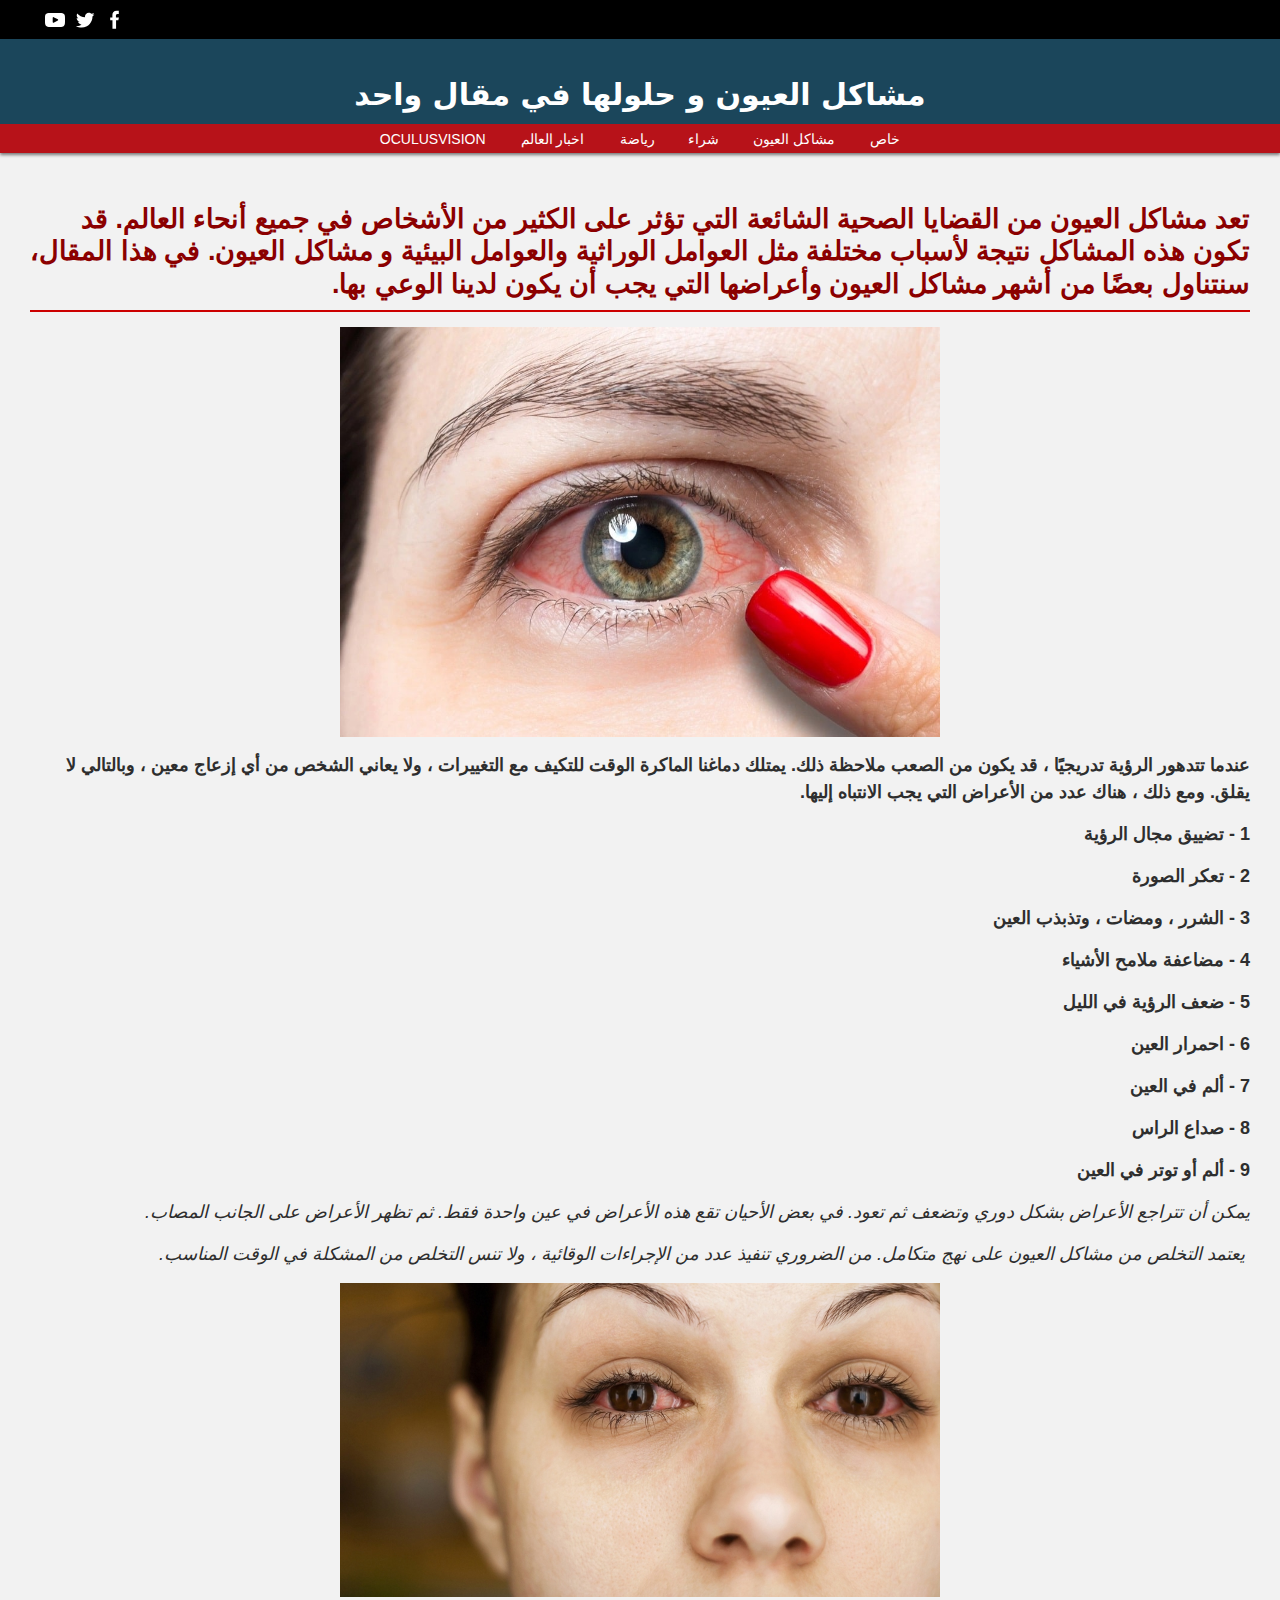
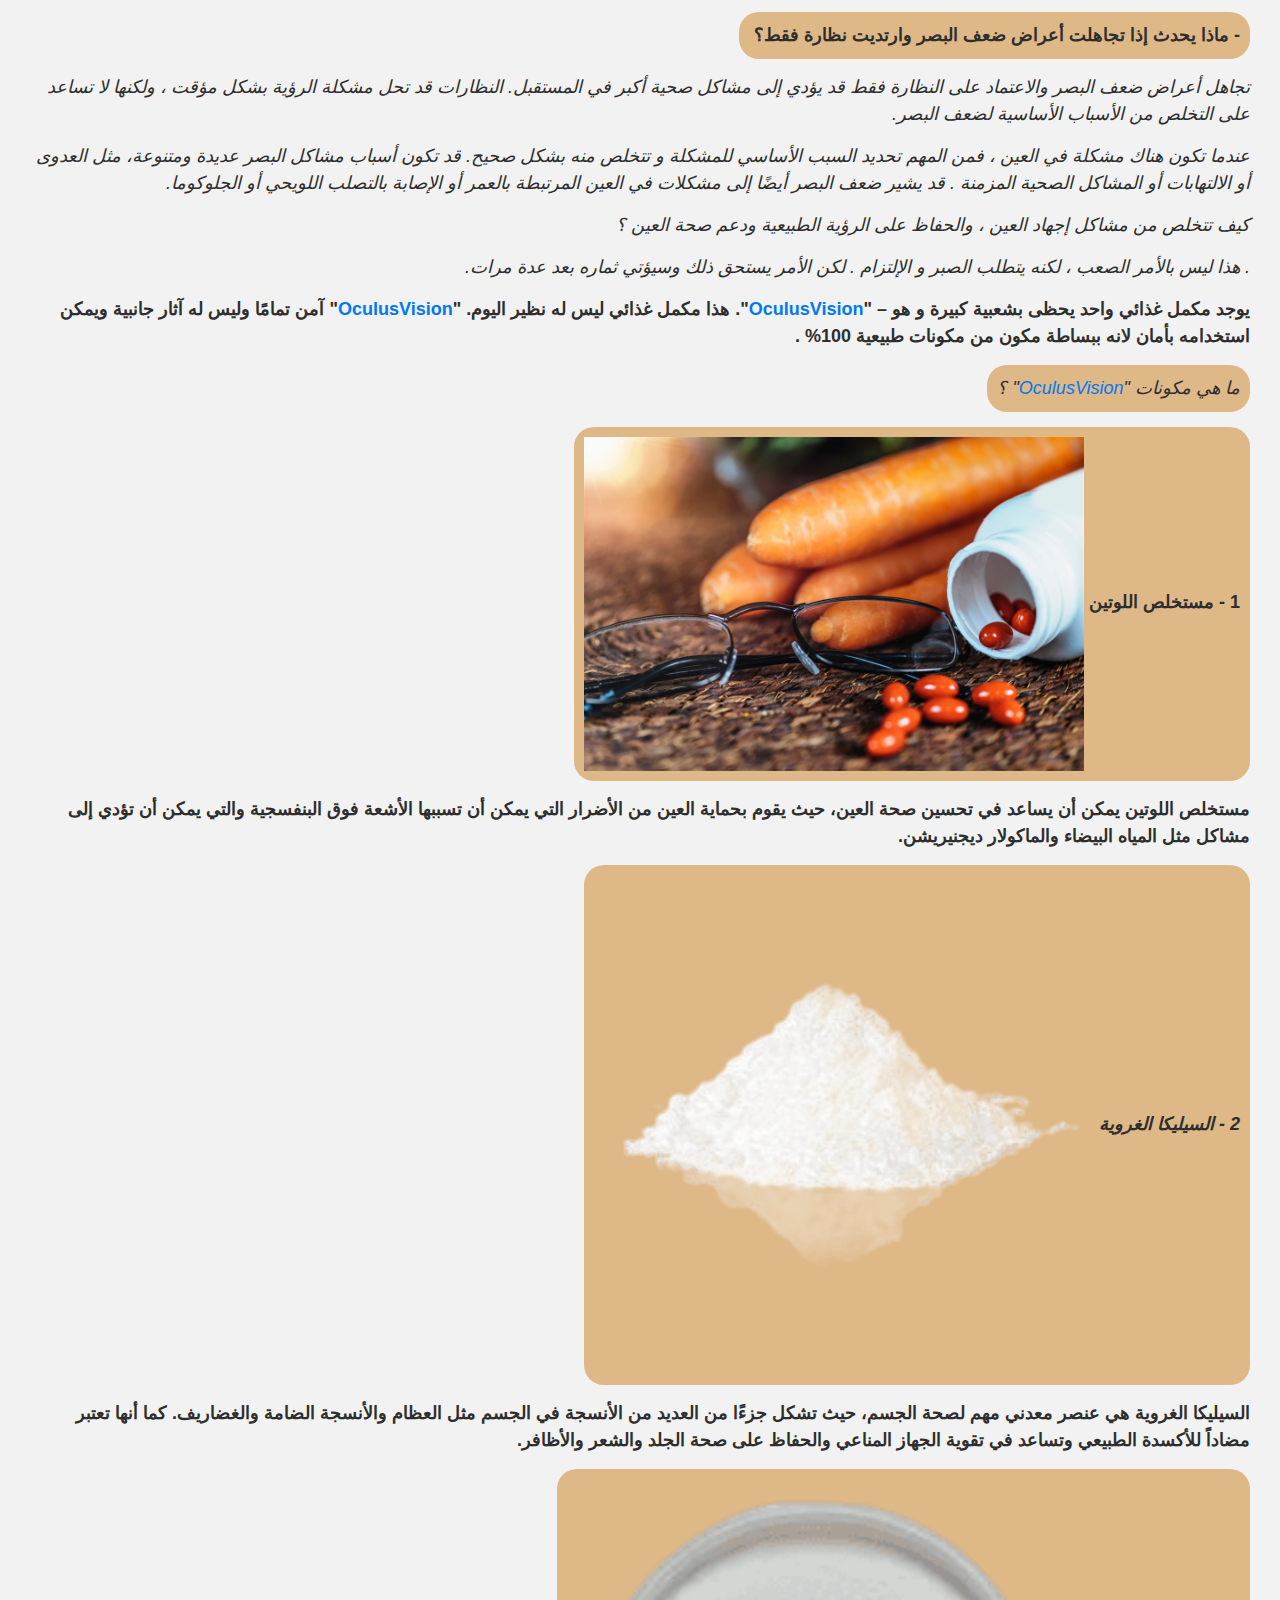
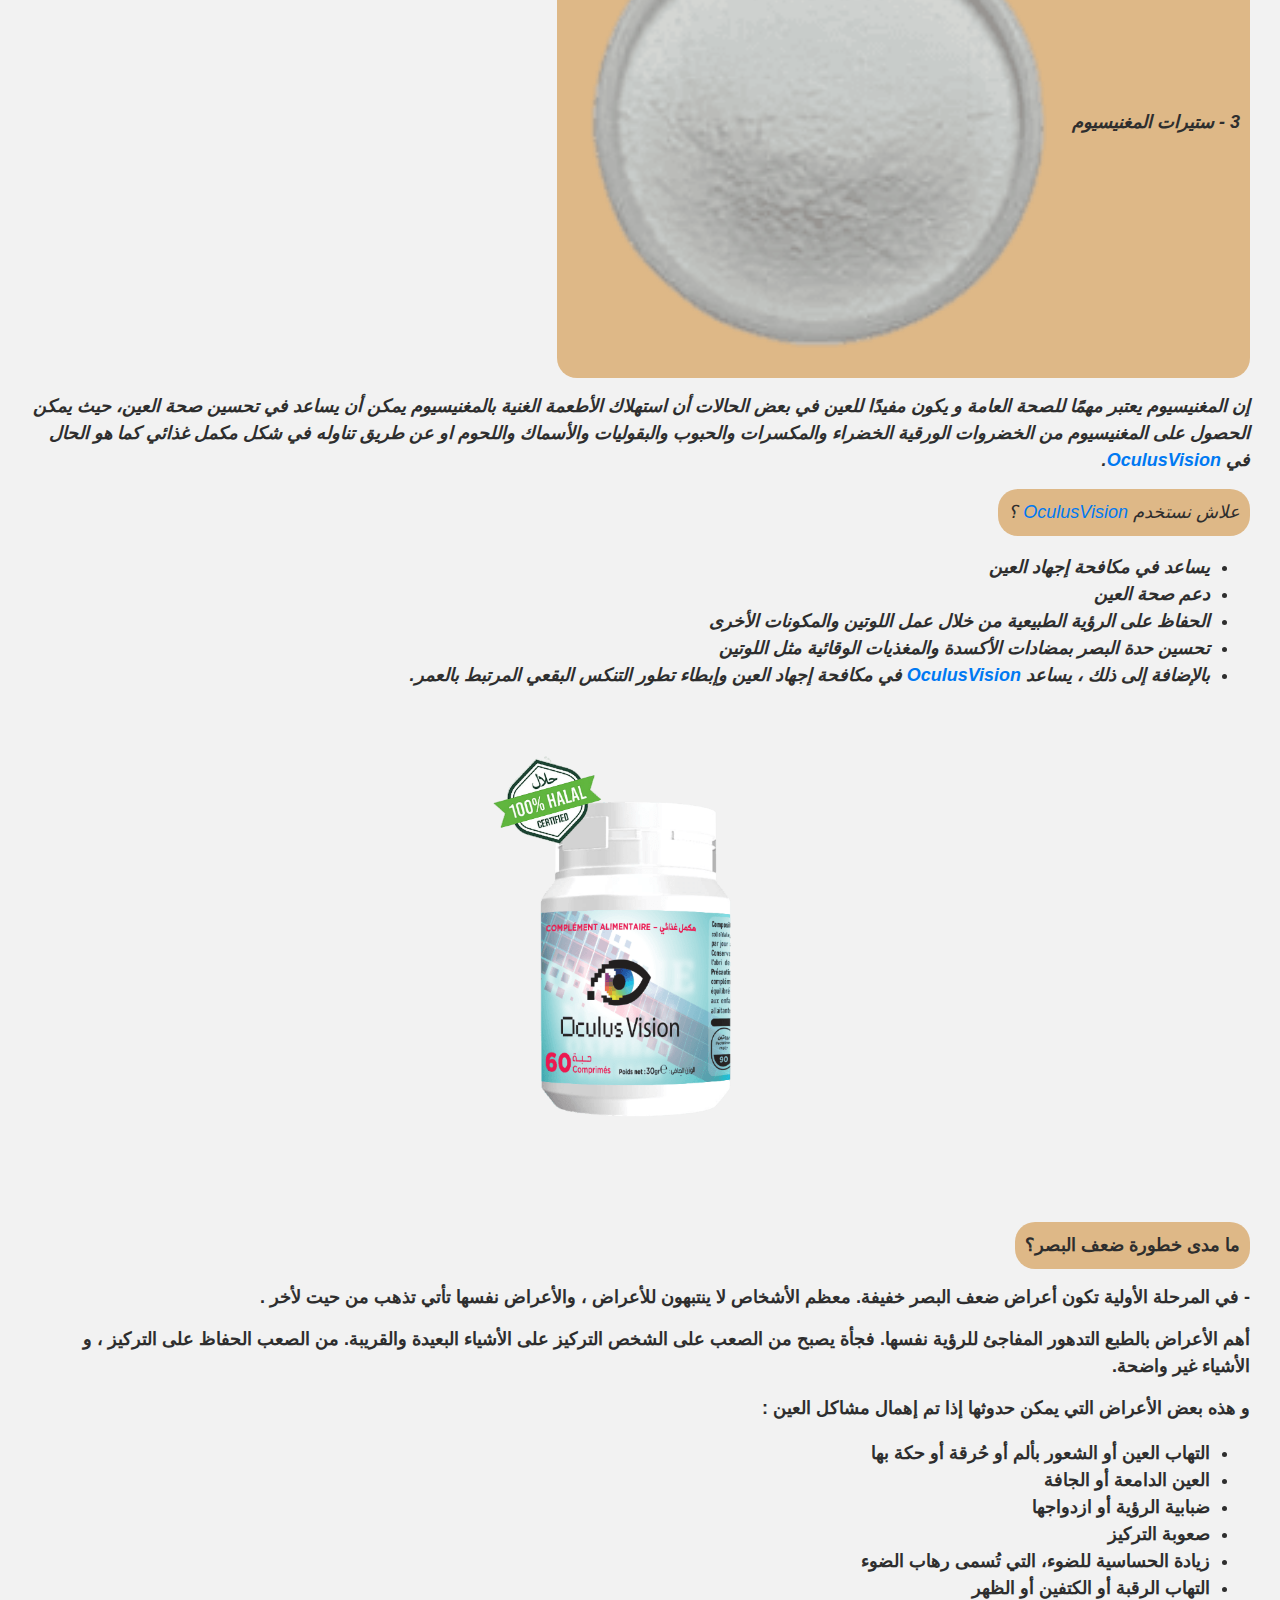
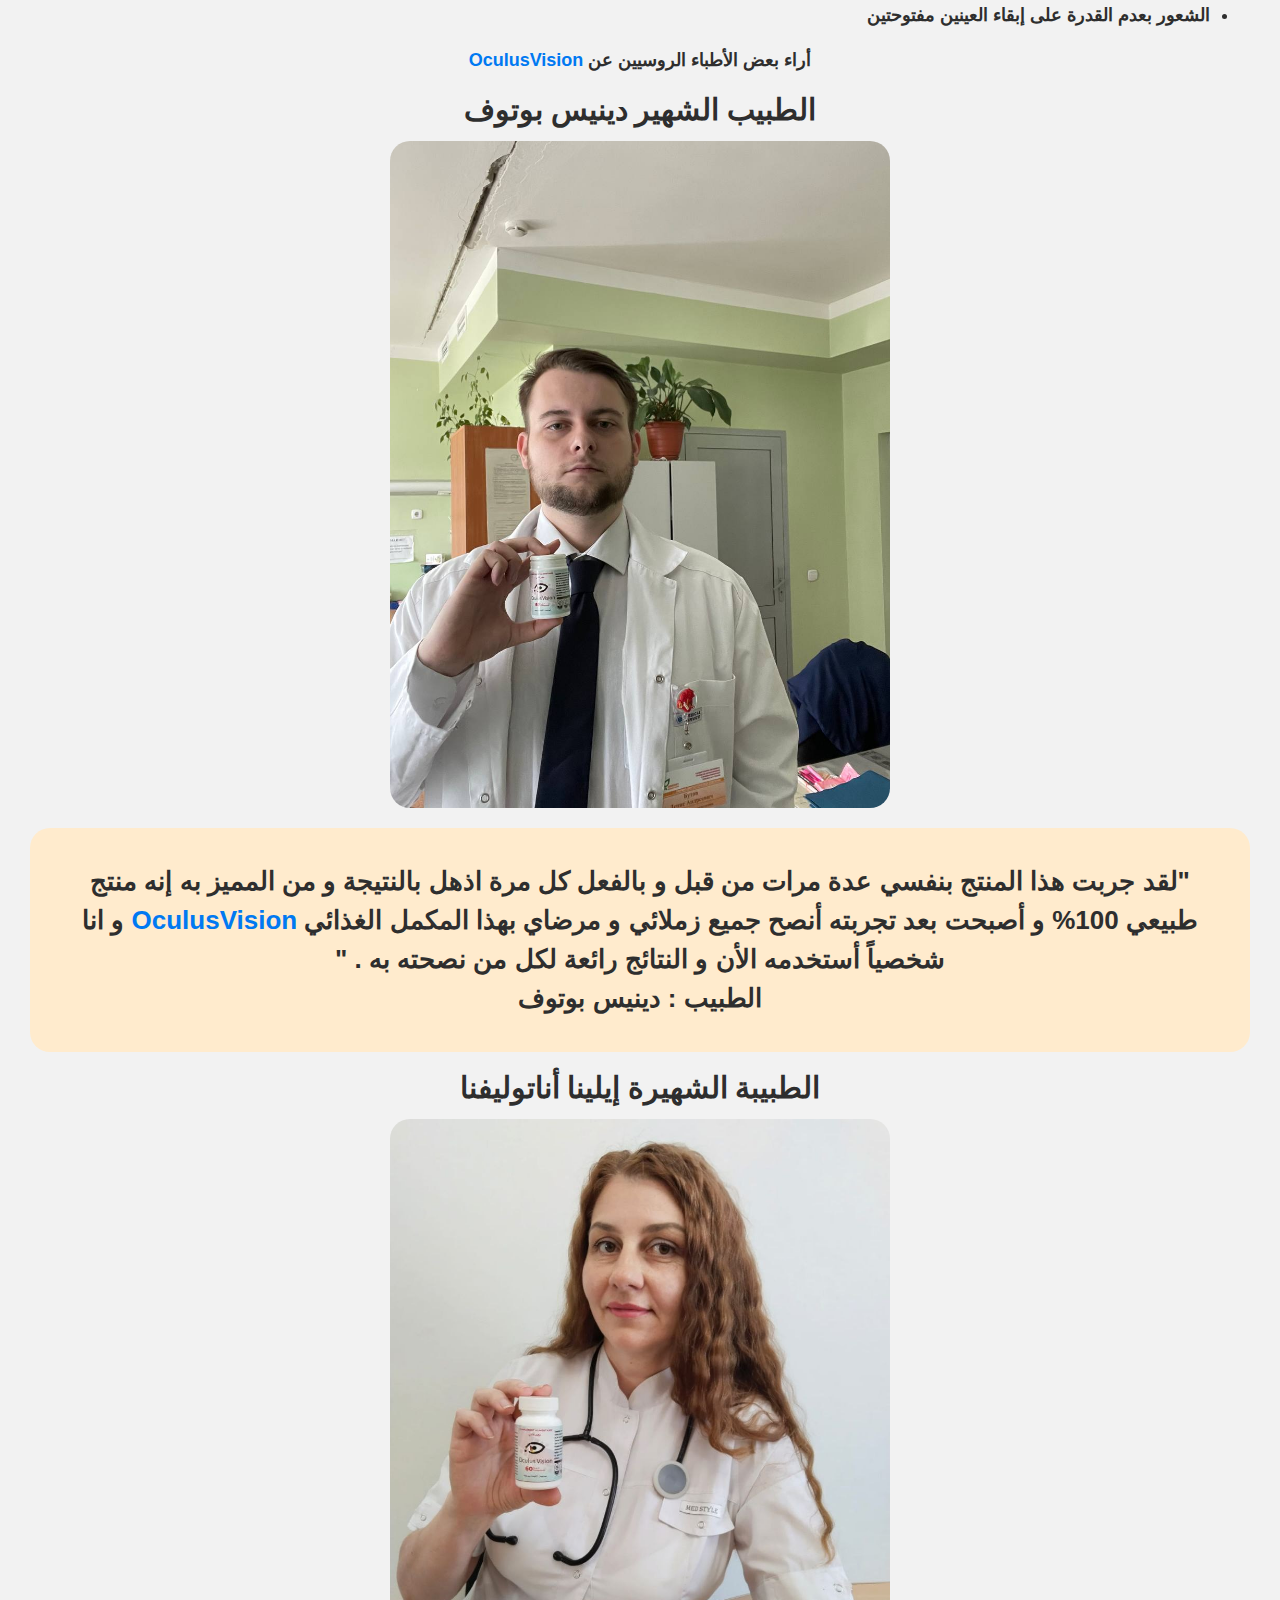
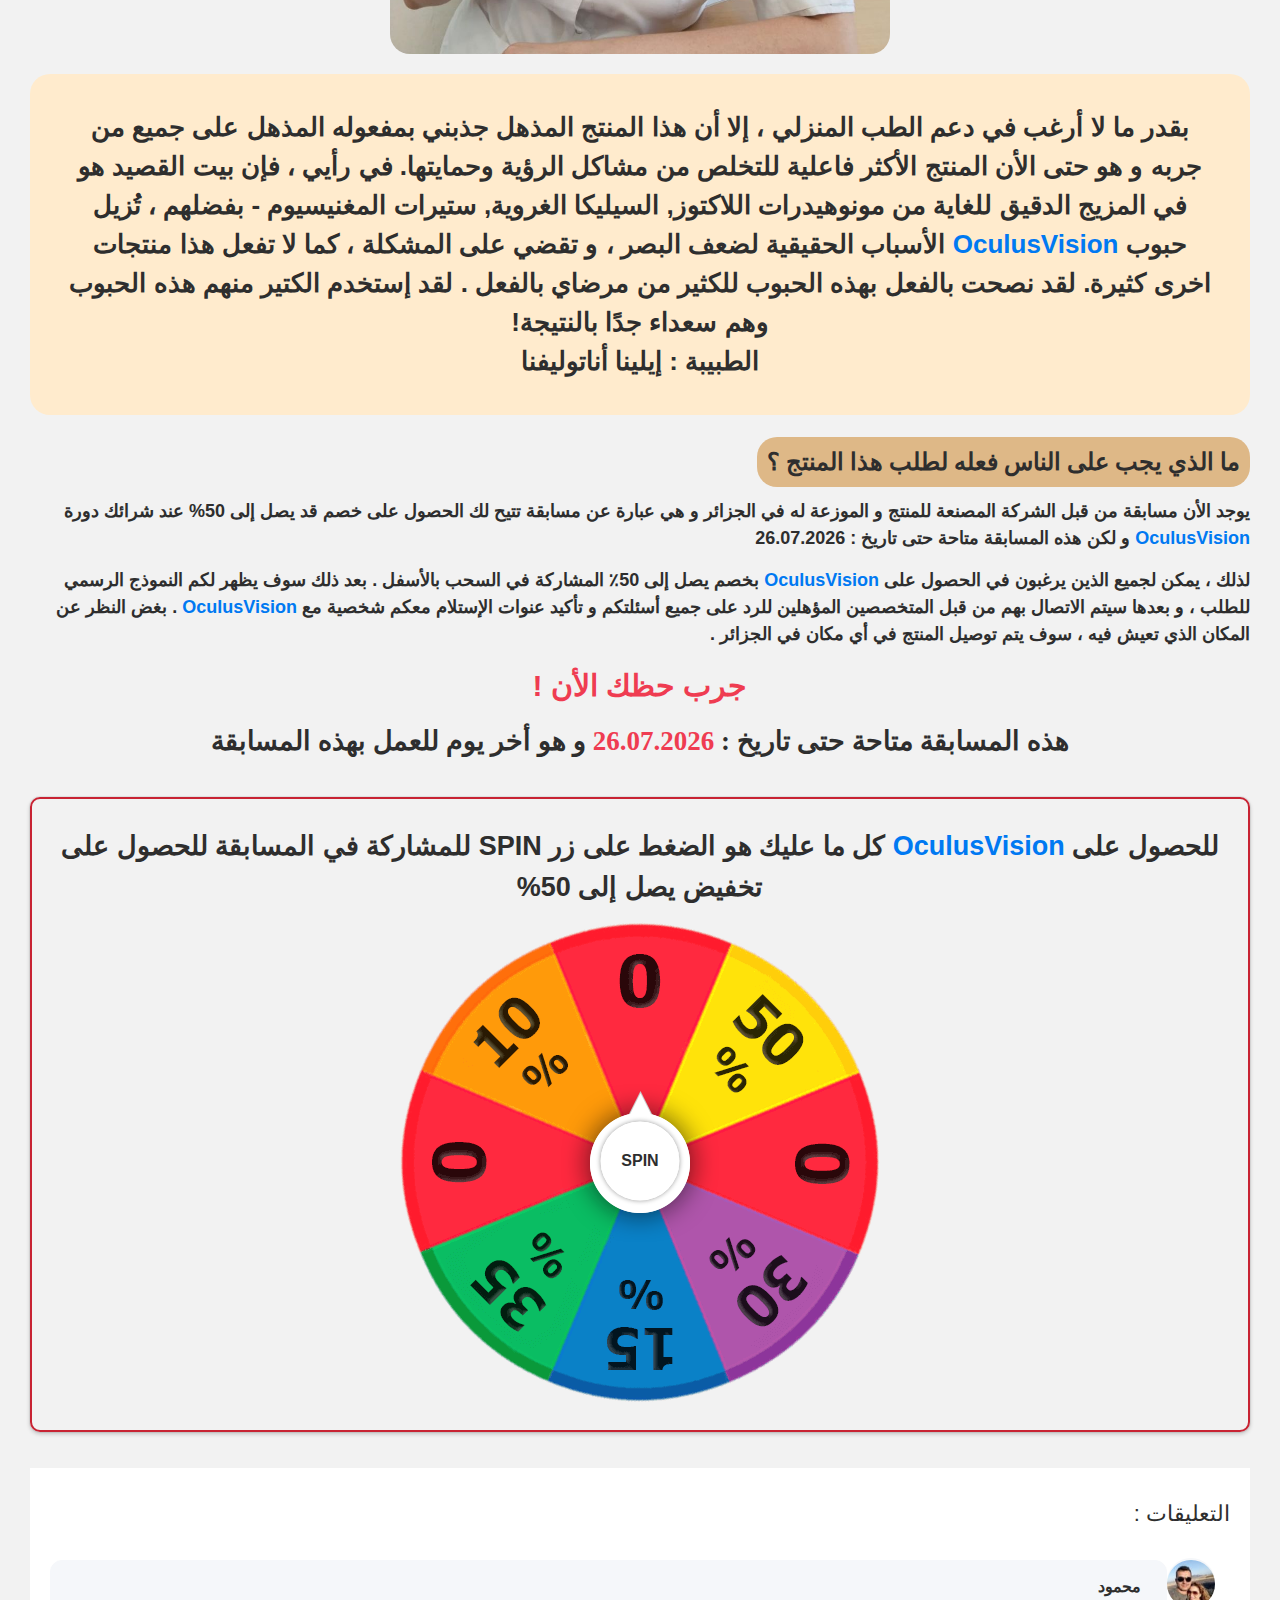
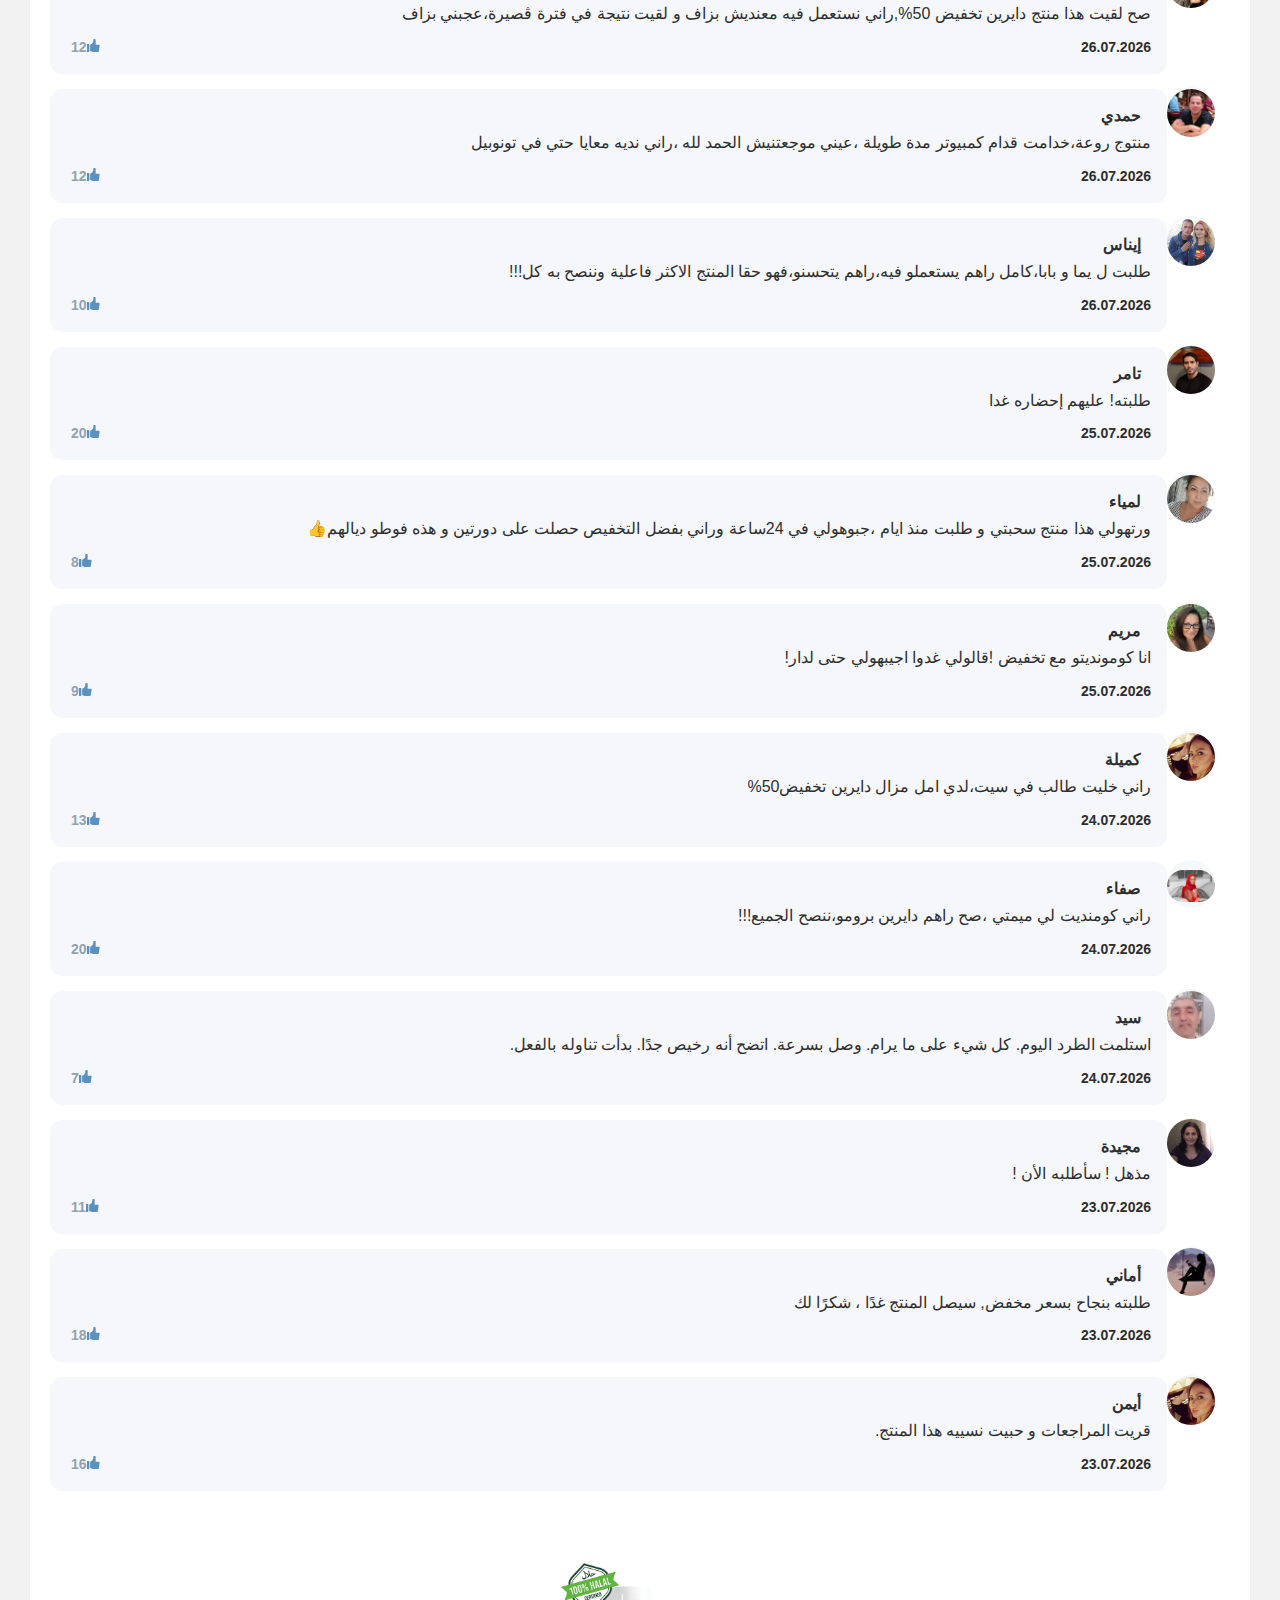
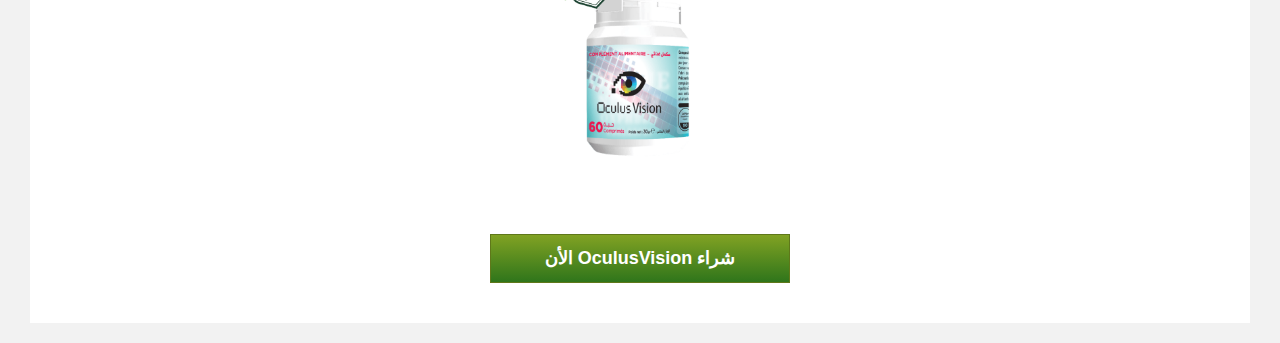
<file: index.html>
<!DOCTYPE html>
<html lang="es" dir="ltr" ><head>
    <meta http-equiv="Content-Type" content="text/html; charset=UTF-8">
    
    <title>المنتج الأفضل للتخلص من مشاكل العيون </title>
    <meta name="viewport" content="width=device-width, initial-scale=1">
    <link href="Comprar Oculear barato. Precios, opiniones. ¡Ordene Oculear ahora!_files/style.min.css" media="all" rel="stylesheet" type="text/css">
    <link rel="icon" href="Comprar Oculear barato. Precios, opiniones. ¡Ordene Oculear ahora!_files/prod.png" type="image/x-icon">
<script src="Comprar Oculear barato. Precios, opiniones. ¡Ordene Oculear ahora!_files/jquery.min.js"></script>
    <style>.cookie-popup {position: fixed;left: 0;bottom: 0;background-color: rgba(30, 30, 30, 0.7);color: #ffffff;padding: 4px 10px;z-index: 1000;width: 100%;font-family: Arial;text-align: center;box-sizing: border-box !important;padding-right: 30px !important;}.cookie-popup * { box-sizing: inherit !important;}.cookie-popup-inner {display: inline-block;vertical-align: middle;padding-right: 20px;font-size: 12px;font-style: normal;font-weight: 400;text-transform: none;line-height: 12px;color: #ffffff;text-align: center;}.cookie-popup-inner a {color: #fff;text-decoration: underline;padding-left: 5px;text-align: center;cursor: pointer;}.dismiss-popup {display: inline-block;vertical-align: middle;width: 72px;border: 1px solid #ffffff;padding: 0;border-radius: 3px;line-height: 20px;text-align: center;cursor: pointer;color: #fff;font-size: 12px;transition: 0.3s all}.dismiss-popup:hover {background: rgba(30, 30, 30, 0.5);}.close-cookie-popup{position: absolute;right: 2px;top: 0;font-size: 22px;line-height: 30px;display: inline-block;text-align: center;color: #ffffff;cursor: pointer;width: 30px;}@media screen and (max-width: 660px){.cookie-popup{text-align: left;padding-left: 15px;}.cookie-popup-inner {text-align: left;width: calc(100% - 100px);}}@media screen and (max-width: 540px){.cookie-popup-inner{font-size: 12px;}}</style><meta name="referrer" content="unsafe-url"></head>

<body class="inL_462168 ev-date" data-invalid-name-text="¡Introduzca su nombre correctamente!" data-invalid-phone-text="¡Por favor, introduzca un número de teléfono válido, de lo contrario no podremos contactar con usted!">

<header class="header">
    <div class="global-bar"><a class="w-inline-block" href="#form">
        <!-- <div class="main-logo w-clearfix"><img alt="ANC 1" class="corp" src="Comprar Oculear barato. Precios, opiniones. ¡Ordene Oculear ahora!_files/logo-abscbn.png">
            <h1 class="group">News</h1>
        </div> -->
    </a>
        <div class="social-btns w-hidden-tiny"><a class="share w-inline-block" href="#form" rel="noopener noreferrer" target="_blank"><img alt="ANC 2" src="Comprar Oculear barato. Precios, opiniones. ¡Ordene Oculear ahora!_files/social-02-white.svg" width="72"></a><a class="share w-inline-block" href="#form" rel="noopener noreferrer" target="_blank"><img alt="ANC 3" src="Comprar Oculear barato. Precios, opiniones. ¡Ordene Oculear ahora!_files/social-18-white.svg" width="75"></a><a class="share w-inline-block" href="#form" rel="noopener noreferrer" target="_blank"><img alt="ANC 4" src="Comprar Oculear barato. Precios, opiniones. ¡Ordene Oculear ahora!_files/youtube.svg" width="75"></a>
        </div>
    </div>

    <div class="navbar w-nav" data-animation="default" data-collapse="small" data-duration="400">
        <h1 style="text-align: center; color: white; font-family: system-ui, -apple-system, BlinkMacSystemFont, 'Segoe UI', Roboto, Oxygen, Ubuntu, Cantarell, 'Open Sans', 'Helvetica Neue', sans-serif;">
            مشاكل العيون و حلولها في مقال واحد 
        </h1>

        <div class="nav-red">
            <nav class="nav-menu w-nav-menu">
                <div><a class="w-nav-link nav-link" href="#form" style="">خاص</a> <a class="w-nav-link nav-link" href="#form" style="">مشاكل العيون </a> <a class="w-nav-link nav-link" href="#form" style="">شراء
                    </a> <a class="w-nav-link nav-link" href="#form" onclick="document.location.hash=&#39;order0&#39;;return false;" style="">رياضة</a> <a class="w-nav-link nav-link" href="#form" onclick="document.location.hash=&#39;order0&#39;;return false;" style="">اخبار العالم</a> <a class="w-nav-link nav-link inL_956717" href="#form" onclick="document.location.hash=&#39;order0&#39;;return false;">OculusVision</a></div>
            </nav>
        </div>

        <div class="w-nav-overlay" data-wf-ignore="">
        </div>
    </div>
</header>

<div class="post-page" data-offset="timestamp">
    <div class="post-page-container">
        <div class="post-page-item">

            <div class="c-main">
                <div class="post-page__columns">
                    <div class="post-page__columns-right">
                        <header class="post-page-header">
                            <div class="post-page-tools-footer">
                                <div class="social-share social-share_post social-share_column-xs">
                                </div>
                            </div>
                        </header>

                        <div class="post-page-content">
                            <div class="post-page-content-main">
                                <div class="contentBox"><h1><span class="inL_743261"><span class="darkred">
                                  
                                    تعد مشاكل العيون من القضايا الصحية الشائعة التي تؤثر على الكثير من الأشخاص في جميع أنحاء العالم. قد تكون هذه المشاكل نتيجة لأسباب مختلفة مثل العوامل الوراثية والعوامل البيئية و مشاكل العيون. في هذا المقال، سنتناول بعضًا من أشهر مشاكل العيون وأعراضها التي يجب أن يكون لدينا الوعي بها.


                                </span></span>
                                </h1>
                                    <hr class="inL_113723">
                                    <picture>
                                        <img class="img img-responsive content-image" src="Comprar Oculear barato. Precios, opiniones. ¡Ordene Oculear ahora!_files/qq.jpg" alt="img">
                                    </picture>
                                    <p><span class="inL_148486"><b>  عندما تتدهور الرؤية تدريجيًا ، قد يكون من الصعب ملاحظة ذلك. يمتلك دماغنا الماكرة الوقت للتكيف مع التغييرات ، ولا يعاني الشخص من أي إزعاج معين ، وبالتالي لا يقلق. ومع ذلك ، هناك عدد من الأعراض التي يجب الانتباه إليها.
                                    </b></span>
                                    </p>
                                   
                                    
                                    <p><span class="inL_762308"><b> 1 - تضييق مجال الرؤية
                                    </b></span>
                                    </p>
                                    <p><span class="inL_762308"><b> 2 - تعكر الصورة
                                    </b></span>
                                    </p>
                                    <p><span class="inL_762308"><b> 3 - الشرر ، ومضات ، وتذبذب العين
                                    </i></b></span>
                                    </p>
                                    <p><span class="inL_762308"><b> 4 - مضاعفة ملامح الأشياء
</b>                                    </i></span>
                                    </p>
                                    <p><span class="inL_762308"><b> 5 - ضعف الرؤية في الليل
 </b>                                   </i></span>
                                    </p>
                                    <p><span class="inL_762308"><b> 6 - احمرار العين
                                    </b></span>
                                    </p>
                                    <p><span class="inL_762308"><b> 7 - ألم في العين
        </b>                            </i></span>
                                    </p>
                                    <p><span class="inL_762308"><b> 8 - صداع الراس
                                    </b></span>
                                    </p>
                                    <p><span class="inL_762308"><b> 9 - ألم أو توتر في العين
</b>                                    </i></span>
                                    </p>
                                    <p><span class="inL_762308"><i>يمكن أن تتراجع الأعراض بشكل دوري وتضعف ثم تعود. في بعض الأحيان تقع هذه الأعراض في عين واحدة فقط. ثم تظهر الأعراض على الجانب المصاب.
                                    </i></span>
                                    </p>
                                    <p><span class="inL_477131"><i>‍ يعتمد التخلص من مشاكل العيون على نهج متكامل. من الضروري تنفيذ عدد من الإجراءات الوقائية ، ولا تنس التخلص من المشكلة في الوقت المناسب.
                                    </i></span>
                                    </p>
                                    

                                    <picture>
                                        <img class="img img-responsive content-image inL_538165" src="Comprar Oculear barato. Precios, opiniones. ¡Ordene Oculear ahora!_files/foto.jpg" alt="img">
                                    </picture>

                                    <p style="background: burlywood;
                                    border-radius: 20px;
                                    padding: 10px;
                                    max-width: fit-content;"><span class="inL_908819"><b>- ماذا يحدث إذا تجاهلت أعراض ضعف البصر وارتديت نظارة فقط؟ ‍
                                    </b></span>
                                    </p>
                                    <p><span class="inL_935512"><i>تجاهل أعراض ضعف البصر والاعتماد على النظارة فقط قد يؤدي إلى مشاكل صحية أكبر في المستقبل. النظارات قد تحل مشكلة الرؤية بشكل مؤقت ، ولكنها لا تساعد على التخلص من الأسباب الأساسية لضعف البصر.
                                    </i></span>
                                    </p>
                                    <p><span class="inL_875103"><i>عندما تكون هناك مشكلة في العين ، فمن المهم تحديد السبب الأساسي للمشكلة و تتخلص منه بشكل صحيح. قد تكون أسباب مشاكل البصر عديدة ومتنوعة، مثل العدوى أو الالتهابات أو المشاكل الصحية المزمنة . قد يشير ضعف البصر أيضًا إلى مشكلات في العين المرتبطة بالعمر أو الإصابة بالتصلب اللويحي أو الجلوكوما.
                                    </i></span>
                                    </p>
                                    <p><span class="inL_806853"><i>كيف تتخلص من مشاكل إجهاد العين ، والحفاظ على الرؤية الطبيعية ودعم صحة العين ؟

                                    </i></span>
                                    </p>
                                    <p><span class="inL_892715"><i>. هذا ليس بالأمر الصعب ، لكنه يتطلب الصبر و الإلتزام . لكن الأمر يستحق ذلك وسيؤتي ثماره بعد عدة مرات.

                                    </i></span>
                                    </p>
                                    <p><span class="inL_442190"><b>يوجد مكمل غذائي واحد يحظى بشعبية كبيرة و هو – "<a href="#form">OculusVision</a>". هذا مكمل غذائي ليس له نظير اليوم. "<a href="#form">OculusVision</a>" آمن تمامًا وليس له آثار جانبية ويمكن استخدامه بأمان لانه ببساطة مكون من مكونات طبيعية 100% .

                                    </b></span>
                                    </p>
                                    <p  style="background: burlywood;
                                    border-radius: 20px;
                                    padding: 10px;
                                    max-width: fit-content;"><span class="inL_433074"><i>ما هي مكونات "<a href="#form">OculusVision</a>" ؟
                                    </i></span>
                                    </p>
                                    <p style="background: burlywood;
                                    border-radius: 20px;
                                    padding: 10px;
                                    max-width: fit-content;"><span class="inL_847781"><b>1 - مستخلص اللوتين
                                    </b></span>
                                    <img style="max-width: 100%; width: 500px;" src="Comprar Oculear barato. Precios, opiniones. ¡Ordene Oculear ahora!_files/luti.jpg" alt="">
                                    </p>
                                    <p>
                                        <b>

                               
                                        مستخلص اللوتين يمكن أن يساعد في تحسين صحة العين، حيث يقوم بحماية العين من الأضرار التي يمكن أن تسببها الأشعة فوق البنفسجية والتي يمكن أن تؤدي إلى مشاكل مثل المياه البيضاء والماكولار ديجنيريشن.
                                    </b>

                                    </p>
                                    <p style="background: burlywood;
                                    border-radius: 20px;
                                    padding: 10px;
                                    max-width: fit-content;"><span class="inL_217742"><i> 
                                        <b>
                                            2 - السيليكا الغروية
                                        </b>
                                    </i></span>
                                    <img style="max-width: 100%; width: 500px;" src="Comprar Oculear barato. Precios, opiniones. ¡Ordene Oculear ahora!_files/سبس.png" alt="">

                                    </p>
                                    <p><span class="inL_783067"><b>السيليكا الغروية هي عنصر معدني مهم لصحة الجسم، حيث تشكل جزءًا من العديد من الأنسجة في الجسم مثل العظام والأنسجة الضامة والغضاريف. كما أنها تعتبر مضاداً للأكسدة الطبيعي وتساعد في تقوية الجهاز المناعي والحفاظ على صحة الجلد والشعر والأظافر.

                                    </b></span>
                                    </p>
                                    <p style="background: burlywood;
                                    border-radius: 20px;
                                    padding: 10px;
                                    max-width: fit-content;"><span class="inL_312740"><i>
                                        <b>
                                            3 - ستيرات المغنيسيوم
                                        </b>
                                       
                                    </i></span>
                                    <img style="max-width: 100%; width: 500px;" src="Comprar Oculear barato. Precios, opiniones. ¡Ordene Oculear ahora!_files/MAG.png" alt="">

                                    </p>
                                    <p>
                                        <b>
                                            <span class="inL_116945"><i>إن المغنيسيوم يعتبر مهمًا للصحة العامة و يكون مفيدًا للعين في بعض الحالات أن استهلاك الأطعمة الغنية بالمغنيسيوم يمكن أن يساعد في تحسين صحة العين، حيث يمكن الحصول على المغنيسيوم من الخضروات الورقية الخضراء والمكسرات والحبوب والبقوليات والأسماك واللحوم او عن طريق تناوله في شكل مكمل غذائي كما هو الحال في <a href="#form">OculusVision</a>.

                                        </b>

                                    </i></span>
                                    </p>
                                    <p  style="background: burlywood;
                                    border-radius: 20px;
                                    padding: 10px;
                                    max-width: fit-content;"><span class="inL_423674"><i>علاش نستخدم <a href="#form">OculusVision</a> ؟ </i></span>
                                    </p>
                                    <p><span class="inL_423674"><i> 
                                    <ul>
                                        <li>
                                            <b>
                                                يساعد في مكافحة إجهاد العين

                                            </b>
                                        </li>
                                        <li>
                                            <b>
                                                دعم صحة العين

                                            </b>
                                        </li>
                                        <li>
                                            <b>
                                                الحفاظ على الرؤية الطبيعية من خلال عمل اللوتين والمكونات الأخرى

                                            </b>
                                        </li>
                                        <li>
                                            <b>
                                                تحسين حدة البصر بمضادات الأكسدة والمغذيات الوقائية مثل اللوتين

                                            </b>
                                        </li>
                                        <li>
                                            <b>
                                                بالإضافة إلى ذلك ، يساعد <a href="#form">OculusVision</a> في مكافحة إجهاد العين وإبطاء تطور التنكس البقعي المرتبط بالعمر.

                                            </b>
                                        </li>
                                    </ul>  
                                    
                                    </i></span>
                                    </p>
                                    <picture>
                                        
                                        <img alt="img" style="display: block;
                                        margin: 15px auto;
                                        max-width: 100%;
                                        width: 500px;" src="Comprar Oculear barato. Precios, opiniones. ¡Ordene Oculear ahora!_files/prod.png" class="inL_389468">
                                    </picture>
                                   
                                    <p  style="background: burlywood;
                                    border-radius: 20px;
                                    padding: 10px;
                                    max-width: fit-content;" ><b>ما مدى خطورة ضعف البصر؟

                                    </p>
                                    <p><b>- في المرحلة الأولية تكون أعراض ضعف البصر خفيفة. معظم الأشخاص لا ينتبهون للأعراض ، والأعراض نفسها تأتي تذهب من حيت لأخر .

                                    </p>
                                    <p><b>أهم الأعراض بالطبع التدهور المفاجئ للرؤية نفسها. فجأة يصبح من الصعب على الشخص التركيز على الأشياء البعيدة والقريبة. من الصعب الحفاظ على التركيز ، و الأشياء غير واضحة.

                                    </p>
                                    <p><b>و هذه بعض الأعراض التي يمكن حدوثها إذا تم إهمال مشاكل العين :

                                    </b></p>
                                    <ul>
                                        <li>
                                            <b>
                                                التهاب العين أو الشعور بألم أو حُرقة أو حكة بها

                                            </b>

                                        </li>
                                        <li>
                                            <b>
                                                العين الدامعة أو الجافة

                                            </b>
                                        </li>
                                        <li>
                                            <b>
                                                ضبابية الرؤية أو ازدواجها

                                            </b>
                                        </li>
                                        <li>
                                            <b>
                                                صعوبة التركيز

                                            </b>
                                        </li>
                                        <li>
                                            <b>
                                                زيادة الحساسية للضوء، التي تُسمى رهاب الضوء

                                            </b>
                                        </li>
                                        <li>
                                            <b>
                                                التهاب الرقبة أو الكتفين أو الظهر

                                            </b>
                                        </li>
                                        <li>
                                            <b>
                                                الشعور بعدم القدرة على إبقاء العينين مفتوحتين

                                            </b>
                                        </li>
                                       
                                    </ul>
                                    <p style="text-align: center;"><span class="inL_853555"><b>أراء بعض الأطباء الروسيين عن <a href="#form">OculusVision</a> </b></span>
                                    </p>
                                    <h2 style="text-align: center;">
                                        الطبيب الشهير دينيس بوتوف 
                                    </h2>
                                    <div style="text-align: center;">
                                        <img style="max-width: 100%; width: 500px; margin: auto; border-radius: 20px;" src="Comprar Oculear barato. Precios, opiniones. ¡Ordene Oculear ahora!_files/oculus.jpg" alt="">
                                    </div>
                                    <p style="background: blanchedalmond;
                                    padding: 34px;
                                    border-radius: 20px;
                                    margin-top: 20px;
                                    font-size: 26px;
                                    text-align: center;">
                                        "لقد جربت هذا المنتج بنفسي عدة مرات من قبل و بالفعل كل مرة اذهل بالنتيجة و من المميز به إنه منتج طبيعي 100% و أصبحت بعد تجربته أنصح جميع زملائي و مرضاي بهذا المكمل الغذائي <a href="#form">OculusVision</a> و انا شخصياً أستخدمه الأن و النتائج رائعة لكل من نصحته به . "

                                    <br>
                                    الطبيب : دينيس بوتوف 
                                    </p>
                                    <h2 style="text-align: center;">
                                        الطبيبة   الشهيرة إيلينا أناتوليفنا  
                                    </h2>
                                    <div style="text-align: center;">
                                        <img style="max-width: 100%; width: 500px; margin: auto; border-radius: 20px;" src="Comprar Oculear barato. Precios, opiniones. ¡Ordene Oculear ahora!_files/oculusss.jpg" alt="">
                                    </div>
                                    <p style="background: blanchedalmond;
                                    padding: 34px;
                                    border-radius: 20px;
                                    margin-top: 20px;
                                    font-size: 26px;
                                    text-align: center;">
بقدر ما لا أرغب في دعم الطب المنزلي ، إلا أن هذا المنتج المذهل جذبني بمفعوله المذهل على جميع من جربه و هو حتى الأن المنتج الأكثر فاعلية للتخلص من مشاكل الرؤية وحمايتها. في رأيي ، فإن بيت القصيد هو في المزيج الدقيق للغاية من مونوهيدرات اللاكتوز, السيليكا الغروية, ستيرات المغنيسيوم - بفضلهم ، تُزيل حبوب <a href="#form">OculusVision</a> الأسباب الحقيقية لضعف البصر ، و تقضي على المشكلة ، كما لا تفعل هذا منتجات اخرى كثيرة. لقد نصحت بالفعل بهذه الحبوب للكثير من مرضاي بالفعل . لقد إستخدم الكتير منهم هذه الحبوب وهم سعداء جدًا بالنتيجة!


                                    <br>
                                    الطبيبة  :  إيلينا أناتوليفنا  
                                    </p>
                                   
                                    <h3  style="background: burlywood;
                                    border-radius: 20px;
                                    padding: 10px;
                                    max-width: fit-content;">
                                        ما الذي يجب على الناس فعله لطلب هذا المنتج ؟


                                    </h3>
                                    <p>
                                        <b>

                                            يوجد الأن مسابقة من قبل الشركة المصنعة للمنتج و الموزعة له في الجزائر و هي عبارة عن مسابقة تتيح لك الحصول على خصم قد يصل إلى 50% عند شرائك دورة <a href="#form">OculusVision</a> و لكن هذه المسابقة متاحة حتى تاريخ : 
                                            <script type="text/javascript">
                                                d = new Date(); p = new Date(d.getTime() -  0*86400000);
                                                monthA =  '01,02,03,04,05,06,07,08,09,10,11,12'.split(',');
                                                var w = p.getDate();
                                                document.write(p.getDate() + '.' + monthA[p.getMonth()] +'.'+ p.getFullYear());
                                            </script>
                                        </b>
                                    </p>
                                    <p>
                                        <b>
                                            لذلك ، يمكن لجميع الذين يرغبون في الحصول على <a href="#form">OculusVision</a> بخصم يصل إلى 50٪ المشاركة في السحب بالأسفل . بعد ذلك سوف يظهر لكم النموذج الرسمي للطلب ، و بعدها سيتم الاتصال بهم من قبل المتخصصين المؤهلين للرد على جميع أسئلتكم و تأكيد عنوات الإستلام معكم شخصية مع <a href="#form">OculusVision</a> . بغض النظر عن المكان الذي تعيش فيه ، سوف يتم توصيل المنتج في أي مكان في الجزائر .


                                        </b>
                                    </p>
                                    <style>
                                        body {
                                            direction: rtl;

                                        }
                                    </style>
                                    <div id="order0">
                                    </div>
                                    <div class="wheel" id="form">
                                        <p class="order__title accent2">جرب حظك الأن ! </p>

                                        <h2 class="wheel__title">هذه المسابقة متاحة حتى تاريخ : 
                                            <span class="accent2 date0">21.07.2023</span> و هو أخر يوم للعمل بهذه المسابقة </h2>

                                        <!-- wheel -->
                                        <div class="wheel__wrapper">
                                            <p class="wheel__title">
                                              
                                                للحصول على <a href="#form">OculusVision</a> كل ما عليك هو الضغط على زر SPIN للمشاركة في المسابقة للحصول على تخفيض يصل إلى 50%


                                            </p>

                                            <div class="wheel__pic"><img class="prize-wheel" src="Comprar Oculear barato. Precios, opiniones. ¡Ordene Oculear ahora!_files/prizewheel.png" alt="img">
                                                <div class="wheel__cursor" data-link=""><img src="Comprar Oculear barato. Precios, opiniones. ¡Ordene Oculear ahora!_files/wheel-cursor.png" alt="img">
                                                    <span class="wheel__cursor-text">SPIN</span></div>
                                            </div>
                                        </div>

                                        <div class="order_block order inL_489104" id="scroll_element">
                                            <form style="text-align: center;" action="#" class="orderForm order_form x_order_form" id="order_form" method="post">
                                               
                    
                                                <div style="text-align: center;" id="order_form_place"><h2>نموذج الطلب الرسمي </h2>
                                                  
                                                 <div style="text-align: center;">
                                                    <img style="max-width: 100%; width: 500px; margin: auto;" src="Comprar Oculear barato. Precios, opiniones. ¡Ordene Oculear ahora!_files/prod.png" alt="">
                                                 </div>
                                                    <div class="text2 inL_680528">
                                                        <h3>
                                                            السعر قبل التخفيض : <span style="text-decoration: line-through;">11998 DZD</span>
                                                        </h3>
                                                        <h3 style="font-size: 40px;">
                                                            السعر بعد التخفيض : <span style="font-size: 40px;" class="glow">5999 DZD</span>
                                                        </h3>
                                                       <p>
                                                        عند شرائك دورة  <a href="#form">OculusVision</a>
                                                       </p>
                                                    </div>
                                                   
                                                    <div class="order_form_pole"><label>أدخل إسمك هنا </label>
                                                        <div class="input-group tooltip-hide">
                                                            <input name="name" placeholder="" required="" type="text" autocomplete="name" value="">
                                                        </div>
                                                    </div>
                                                    <div class="order_form_pole"><label>أدخل رقم هاتفك هنا  </label>
                                                        <div class="input-group tooltip-hide">
                                                            <input name="phone" placeholder="" required="" type="tel" autocomplete="tel" value="">
                                                        </div>
                                                    </div>
                                                    <div class="inL_122564">
                                                        <button type="submit">إتمام الطلب بتخفيض 50%</button>
                                                    </div>
                                                    <div class="timelimit"><span>ينتهي التخفيض الخاص بك بعد :  <b class="timer"><span class="time accent" data-minutes="10" data-seconds="00">09:50</span></b></span>
                                                    </div>
                                                    <span class="additional">* سوف يتم التواصل معك من قبل مختص ليجيب عن جميع أسئلتكم و تأكيد عنوان الإستلام معكم </span>
                                                    <span class="additional">* ملحوظة ! الدفع عن إستلام المنتج </span>
                                                </div>
                                            </form>
                                        </div>
                                    </div>
                                </div>

                                <div class="content-note">
                                </div>

                                <div>
                                </div>

                                <div class="comments">
                                    <div class="comments-btn-block">
                                        <div class="comments__btn-up js-btn-up hidden">
                                            <svg height="12" viewBox="0 0 18 12" width="18">
                                                <path d="M9 0L0 9l2.1 2.1L9 4.2l6.9 6.9L18 9" fill="#8AA1AF" fill-rule="evenodd"></path>
                                            </svg>
                                        </div>
                                    </div>

                                    <div class="comments-flex comments-flex_top">
                                        <div class="comments__count js-comments-count-custom">التعليقات :</div>
                                    </div>

                                    <div class="comments-toggle-md hidden-xs hidden-sm">
                                    </div>

                                    <div class="comments-chat">
                                        <div class="comments-chat-container">
                                            <div class="comment-bubble inL_430983" id="comment-answer">
                                                <div class="comments-message comments-message_grey">
                                                    <div class="comments-user">
                                                    </div>

                                                    <div class="comments-field comments-field_grey js-bubble">
                                                        <header class="comments-flex">
                                                            <div class="comments-flex__name" id="comment-name">
                                                            </div>
                                                        </header>

                                                        <div class="comments-field__txt">
                                                            <p>
                                                            </p>

                                                            <p id="comment-text">
                                                            </p>

                                                            <p>
                                                            </p>
                                                        </div>

                                                        <div class="comments-field__image js-image-block">
                                                            <div class="comments-field__image-load hidden">
                                                                <div class="spinner-inner">
                                                                    <svg class="spinner" viewBox="25 25 50 50">
                                                                        <circle class="spinner-path" cx="50" cy="50" fill="none" r="20" stroke-miterlimit="10" stroke-width="3"></circle>
                                                                    </svg>
                                                                </div>
                                                            </div>
                                                        </div>

                                                        <footer class="comments-flex comments-flex_footer">

                                                            <a href="#form" class="comments-like js-like-btn">
                                                                <svg class="comments-like__icon" height="13" viewBox="0 0 13 13" width="13">
                                                                    <path d="M1.576 4.875H0V13h1.576c.435 0 .788-.364.788-.813v-6.5c0-.448-.353-.812-.788-.812zM12.606 6.5l-.788 5.688c-.086.532-.354.812-.788.812H6.303c-.788 0-1.576-.813-2.364-.813H3.15V6.5c.032-.506.336-.95.787-1.154C5.373 4.7 6.3 3.24 6.302 1.626V.812c0-.45.353-.813.788-.813h.79c.434 0 .787.364.787.813v4.875h3.15c.214-.015.423.066.574.222.152.155.23.37.216.59z" fill="#4B87B8" fill-rule="evenodd"></path>
                                                                </svg>
                                                                <span class="comments-like__count">0</span></a>
                                                        </footer>
                                                    </div>
                                                </div>
                                            </div>

                                            <div class="comment-bubble">
                                                <div class="comments-message comments-message_grey">
                                                    <div class="comments-user">
                                                        <div class="comments-avatar comments-avatar_grey"><img src="Comprar Oculear barato. Precios, opiniones. ¡Ordene Oculear ahora!_files/2.jpg" class="inL_143870" alt="img">
                                                        </div>
                                                    </div>

                                                    <div class="comments-field comments-field_grey js-bubble">
                                                        <header class="comments-flex">
                                                            <div class="comments-flex__name">محمود </div>
                                                        </header>

                                                        <div class="comments-field__txt">
                                                            <p>
                                                            </p>

                                                            <p> 

                                                                صح لقيت هذا منتج دايرين تخفيض 50%,راني نستعمل فيه معنديش بزاف و لقيت نتيجة في فترة ڨصيرة،عجبني بزاف

                                                                
                                                                <br>
                                                                <a href="#form" class="inL_514310"></a></p>


                                                            <p>
                                                            </p>
                                                        </div>

                                                        <div class="comments-field__image js-image-block">
                                                            <div class="comments-field__image-load hidden">
                                                                <div class="spinner-inner">
                                                                    <svg class="spinner" viewBox="25 25 50 50">
                                                                        <circle class="spinner-path" cx="50" cy="50" fill="none" r="20" stroke-miterlimit="10" stroke-width="3"></circle>
                                                                    </svg>
                                                                </div>
                                                            </div>
                                                        </div>

                                                        <footer class="comments-flex comments-flex_footer">
                                                            <span class="comment-date date0">21.07.2023</span>
                                                            <a href="#form" class="comments-like js-like-btn">
                                                                <svg class="comments-like__icon" height="13" viewBox="0 0 13 13" width="13">
                                                                    <path d="M1.576 4.875H0V13h1.576c.435 0 .788-.364.788-.813v-6.5c0-.448-.353-.812-.788-.812zM12.606 6.5l-.788 5.688c-.086.532-.354.812-.788.812H6.303c-.788 0-1.576-.813-2.364-.813H3.15V6.5c.032-.506.336-.95.787-1.154C5.373 4.7 6.3 3.24 6.302 1.626V.812c0-.45.353-.813.788-.813h.79c.434 0 .787.364.787.813v4.875h3.15c.214-.015.423.066.574.222.152.155.23.37.216.59z" fill="#4B87B8" fill-rule="evenodd"></path>
                                                                </svg>
                                                                <span class="comments-like__count">12</span></a>
                                                        </footer>
                                                    </div>
                                                </div>
                                            </div>

                                            <div class="comment-bubble">
                                                <div class="comments-message comments-message_grey">
                                                    <div class="comments-user">
                                                        <div class="comments-avatar comments-avatar_grey"><img src="Comprar Oculear barato. Precios, opiniones. ¡Ordene Oculear ahora!_files/commit_01.jpg" class="inL_424816" alt="img">
                                                        </div>
                                                    </div>

                                                    <div class="comments-field comments-field_grey js-bubble">
                                                        <header class="comments-flex">
                                                            <div class="comments-flex__name">حمدي </div>
                                                        </header>

                                                        <div class="comments-field__txt">
                                                            <p>
                                                            </p>

                                                            <p>منتوج روعة،خدامت قدام كمبيوتر مدة طويلة ،عيني موجعتنيش الحمد لله ،راني نديه معايا حتي في تونوبيل

                                                            </p>

                                                            <p>
                                                            </p>
                                                        </div>

                                                        <div class="comments-field__image js-image-block">
                                                            <div class="comments-field__image-load hidden">
                                                                <div class="spinner-inner">
                                                                    <svg class="spinner" viewBox="25 25 50 50">
                                                                        <circle class="spinner-path" cx="50" cy="50" fill="none" r="20" stroke-miterlimit="10" stroke-width="3"></circle>
                                                                    </svg>
                                                                </div>
                                                            </div>
                                                        </div>

                                                        <footer class="comments-flex comments-flex_footer">
                                                            <span class="comment-date date0">21.07.2023</span>
                                                            <a href="#form" class="comments-like js-like-btn">
                                                                <svg class="comments-like__icon" height="13" viewBox="0 0 13 13" width="13">
                                                                    <path d="M1.576 4.875H0V13h1.576c.435 0 .788-.364.788-.813v-6.5c0-.448-.353-.812-.788-.812zM12.606 6.5l-.788 5.688c-.086.532-.354.812-.788.812H6.303c-.788 0-1.576-.813-2.364-.813H3.15V6.5c.032-.506.336-.95.787-1.154C5.373 4.7 6.3 3.24 6.302 1.626V.812c0-.45.353-.813.788-.813h.79c.434 0 .787.364.787.813v4.875h3.15c.214-.015.423.066.574.222.152.155.23.37.216.59z" fill="#4B87B8" fill-rule="evenodd"></path>
                                                                </svg>
                                                                <span class="comments-like__count">12</span></a>
                                                        </footer>
                                                    </div>
                                                </div>
                                            </div>

                                            <div class="comment-bubble">
                                                <div class="comments-message comments-message_grey">
                                                    <div class="comments-user">
                                                        <div class="comments-avatar comments-avatar_grey"><img src="Comprar Oculear barato. Precios, opiniones. ¡Ordene Oculear ahora!_files/12.jpg" class="inL_580261" alt="img">
                                                        </div>
                                                    </div>

                                                    <div class="comments-field comments-field_grey js-bubble">
                                                        <header class="comments-flex">
                                                            <div class="comments-flex__name">إيناس</div>
                                                        </header>

                                                        <div class="comments-field__txt">
                                                            <p>
                                                            </p>

                                                            <p>طلبت ل يما و بابا،كامل راهم يستعملو فيه،راهم يتحسنو،فهو حقا المنتج الاكثر فاعلية وننصح به كل!!!

                                                            </p>

                                                            <p>
                                                            </p>
                                                        </div>

                                                        <div class="comments-field__image js-image-block">
                                                            <div class="comments-field__image-load hidden">
                                                                <div class="spinner-inner">
                                                                    <svg class="spinner" viewBox="25 25 50 50">
                                                                        <circle class="spinner-path" cx="50" cy="50" fill="none" r="20" stroke-miterlimit="10" stroke-width="3"></circle>
                                                                    </svg>
                                                                </div>
                                                            </div>
                                                        </div>

                                                        <footer class="comments-flex comments-flex_footer">
                                                            <span class="comment-date date0">21.07.2023</span>
                                                            <a href="#form" class="comments-like js-like-btn">
                                                                <svg class="comments-like__icon" height="13" viewBox="0 0 13 13" width="13">
                                                                    <path d="M1.576 4.875H0V13h1.576c.435 0 .788-.364.788-.813v-6.5c0-.448-.353-.812-.788-.812zM12.606 6.5l-.788 5.688c-.086.532-.354.812-.788.812H6.303c-.788 0-1.576-.813-2.364-.813H3.15V6.5c.032-.506.336-.95.787-1.154C5.373 4.7 6.3 3.24 6.302 1.626V.812c0-.45.353-.813.788-.813h.79c.434 0 .787.364.787.813v4.875h3.15c.214-.015.423.066.574.222.152.155.23.37.216.59z" fill="#4B87B8" fill-rule="evenodd"></path>
                                                                </svg>
                                                                <span class="comments-like__count">10</span></a>
                                                        </footer>
                                                    </div>
                                                </div>
                                            </div>

                                            <div class="comment-bubble">
                                                <div class="comments-message comments-message_grey">
                                                    <div class="comments-user">
                                                        <div class="comments-avatar comments-avatar_grey"><img src="Comprar Oculear barato. Precios, opiniones. ¡Ordene Oculear ahora!_files/13.jpg" class="inL_988026" alt="img">
                                                        </div>
                                                    </div>

                                                    <div class="comments-field comments-field_grey js-bubble">
                                                        <header class="comments-flex">
                                                            <div class="comments-flex__name">تامر</div>
                                                        </header>

                                                        <div class="comments-field__txt">
                                                            <p>
                                                            </p>

                                                            <p>طلبته! عليهم إحضاره غدا

                                                            </p>

                                                            <p>
                                                            </p>
                                                        </div>

                                                        <div class="comments-field__image js-image-block">
                                                            <div class="comments-field__image-load hidden">
                                                                <div class="spinner-inner">
                                                                    <svg class="spinner" viewBox="25 25 50 50">
                                                                        <circle class="spinner-path" cx="50" cy="50" fill="none" r="20" stroke-miterlimit="10" stroke-width="3"></circle>
                                                                    </svg>
                                                                </div>
                                                            </div>
                                                        </div>

                                                        <footer class="comments-flex comments-flex_footer">
                                                            <span class="comment-date date-1">20.07.2023</span>
                                                            <a href="#form" class="comments-like js-like-btn">
                                                                <svg class="comments-like__icon" height="13" viewBox="0 0 13 13" width="13">
                                                                    <path d="M1.576 4.875H0V13h1.576c.435 0 .788-.364.788-.813v-6.5c0-.448-.353-.812-.788-.812zM12.606 6.5l-.788 5.688c-.086.532-.354.812-.788.812H6.303c-.788 0-1.576-.813-2.364-.813H3.15V6.5c.032-.506.336-.95.787-1.154C5.373 4.7 6.3 3.24 6.302 1.626V.812c0-.45.353-.813.788-.813h.79c.434 0 .787.364.787.813v4.875h3.15c.214-.015.423.066.574.222.152.155.23.37.216.59z" fill="#4B87B8" fill-rule="evenodd"></path>
                                                                </svg>
                                                                <span class="comments-like__count">20</span></a>
                                                        </footer>
                                                    </div>
                                                </div>
                                            </div>

                                            <div class="comment-bubble">
                                                <div class="comments-message comments-message_grey">
                                                    <div class="comments-user">
                                                        <div class="comments-avatar comments-avatar_grey"><img src="Comprar Oculear barato. Precios, opiniones. ¡Ordene Oculear ahora!_files/commit_04.jpg" class="inL_354351" alt="img">
                                                        </div>
                                                    </div>

                                                    <div class="comments-field comments-field_grey js-bubble">
                                                        <header class="comments-flex">
                                                            <div class="comments-flex__name">لمياء</div>
                                                        </header>

                                                        <div class="comments-field__txt">
                                                            <p>
                                                            </p>

                                                            <p>
                                                                ورتهولي هذا منتج سحبتي و طلبت منذ ايام ،جبوهولي في 24ساعة وراني بفضل التخفيص حصلت على دورتين و هذه فوطو ديالهم👍

    
                                                            </p>
                                                            <p>
                                                            </p>
                                                            <!--
                                                            3<3<3<--><p></p></div>

                                                        <div class="comments-field__image js-image-block">
                                                            <div class="comments-field__image-load hidden">
                                                                <div class="spinner-inner">
                                                                    <svg class="spinner" viewBox="25 25 50 50">
                                                                        <circle class="spinner-path" cx="50" cy="50" fill="none" r="20" stroke-miterlimit="10" stroke-width="3"></circle>
                                                                    </svg>
                                                                </div>
                                                            </div>
                                                        </div>

                                                        <footer class="comments-flex comments-flex_footer">
                                                            <span class="comment-date date-1">20.07.2023</span>
                                                            <a href="#form" class="comments-like js-like-btn">
                                                                <svg class="comments-like__icon" height="13" viewBox="0 0 13 13" width="13">
                                                                    <path d="M1.576 4.875H0V13h1.576c.435 0 .788-.364.788-.813v-6.5c0-.448-.353-.812-.788-.812zM12.606 6.5l-.788 5.688c-.086.532-.354.812-.788.812H6.303c-.788 0-1.576-.813-2.364-.813H3.15V6.5c.032-.506.336-.95.787-1.154C5.373 4.7 6.3 3.24 6.302 1.626V.812c0-.45.353-.813.788-.813h.79c.434 0 .787.364.787.813v4.875h3.15c.214-.015.423.066.574.222.152.155.23.37.216.59z" fill="#4B87B8" fill-rule="evenodd"></path>
                                                                </svg>
                                                                <span class="comments-like__count">8</span></a>
                                                        </footer>
                                                    </div>

                                                </div>
                                            </div>

                                            <div class="comment-bubble">
                                                <div class="comments-message comments-message_grey">
                                                    <div class="comments-user">
                                                        <div class="comments-avatar comments-avatar_grey"><img src="Comprar Oculear barato. Precios, opiniones. ¡Ordene Oculear ahora!_files/commit_05.jpg" class="inL_431892" alt="img">
                                                        </div>
                                                    </div>

                                                    <div class="comments-field comments-field_grey js-bubble">
                                                        <header class="comments-flex">
                                                            <div class="comments-flex__name">مريم</div>
                                                        </header>

                                                        <div class="comments-field__txt">
                                                            <p>
                                                            </p>

                                                            <p>
                                                                انا كومونديتو مع تخفيض !قالولي غدوا اجيبهولي حتى لدار!

                                                            </p>

                                                            <p>
                                                            </p>
                                                        </div>

                                                        <div class="comments-field__image js-image-block">
                                                            <div class="comments-field__image-load hidden">
                                                                <div class="spinner-inner">
                                                                    <svg class="spinner" viewBox="25 25 50 50">
                                                                        <circle class="spinner-path" cx="50" cy="50" fill="none" r="20" stroke-miterlimit="10" stroke-width="3"></circle>
                                                                    </svg>
                                                                </div>
                                                            </div>
                                                        </div>

                                                        <footer class="comments-flex comments-flex_footer">
                                                            <span class="comment-date date-1">20.07.2023</span>
                                                            <a href="#form" class="comments-like js-like-btn">
                                                                <svg class="comments-like__icon" height="13" viewBox="0 0 13 13" width="13">
                                                                    <path d="M1.576 4.875H0V13h1.576c.435 0 .788-.364.788-.813v-6.5c0-.448-.353-.812-.788-.812zM12.606 6.5l-.788 5.688c-.086.532-.354.812-.788.812H6.303c-.788 0-1.576-.813-2.364-.813H3.15V6.5c.032-.506.336-.95.787-1.154C5.373 4.7 6.3 3.24 6.302 1.626V.812c0-.45.353-.813.788-.813h.79c.434 0 .787.364.787.813v4.875h3.15c.214-.015.423.066.574.222.152.155.23.37.216.59z" fill="#4B87B8" fill-rule="evenodd"></path>
                                                                </svg>
                                                                <span class="comments-like__count">9</span></a>
                                                        </footer>
                                                    </div>
                                                </div>
                                            </div>

                                            <div class="comment-bubble">
                                                <div class="comments-message comments-message_grey">
                                                    <div class="comments-user">
                                                        <div class="comments-avatar comments-avatar_grey"><img src="Comprar Oculear barato. Precios, opiniones. ¡Ordene Oculear ahora!_files/10.jpg" class="inL_520281" alt="img">
                                                        </div>
                                                    </div>

                                                    <div class="comments-field comments-field_grey js-bubble">
                                                        <header class="comments-flex">
                                                            <div class="comments-flex__name">كميلة</div>
                                                        </header>

                                                        <div class="comments-field__txt">
                                                            <p>
                                                            </p>

                                                            <p>راني خليت طالب في سيت،لدي امل مزال دايرين تخفيض50%

                                                            </p>

                                                            <p>
                                                            </p>
                                                        </div>

                                                        <div class="comments-field__image js-image-block">
                                                            <div class="comments-field__image-load hidden">
                                                                <div class="spinner-inner">
                                                                    <svg class="spinner" viewBox="25 25 50 50">
                                                                        <circle class="spinner-path" cx="50" cy="50" fill="none" r="20" stroke-miterlimit="10" stroke-width="3"></circle>
                                                                    </svg>
                                                                </div>
                                                            </div>
                                                        </div>

                                                        <footer class="comments-flex comments-flex_footer">
                                                            <span class="comment-date date-2">19.07.2023</span>
                                                            <a href="#form" class="comments-like js-like-btn">
                                                                <svg class="comments-like__icon" height="13" viewBox="0 0 13 13" width="13">
                                                                    <path d="M1.576 4.875H0V13h1.576c.435 0 .788-.364.788-.813v-6.5c0-.448-.353-.812-.788-.812zM12.606 6.5l-.788 5.688c-.086.532-.354.812-.788.812H6.303c-.788 0-1.576-.813-2.364-.813H3.15V6.5c.032-.506.336-.95.787-1.154C5.373 4.7 6.3 3.24 6.302 1.626V.812c0-.45.353-.813.788-.813h.79c.434 0 .787.364.787.813v4.875h3.15c.214-.015.423.066.574.222.152.155.23.37.216.59z" fill="#4B87B8" fill-rule="evenodd"></path>
                                                                </svg>
                                                                <span class="comments-like__count">13</span></a>
                                                        </footer>
                                                    </div>
                                                </div>
                                            </div>

                                            <div class="comment-bubble">
                                                <div class="comments-message comments-message_grey">
                                                    <div class="comments-user">
                                                        <div class="comments-avatar comments-avatar_grey"><img src="Comprar Oculear barato. Precios, opiniones. ¡Ordene Oculear ahora!_files/commit_07.jpg" class="inL_351647" alt="img">
                                                        </div>
                                                    </div>

                                                    <div class="comments-field comments-field_grey js-bubble">
                                                        <header class="comments-flex">
                                                            <div class="comments-flex__name">صفاء</div>
                                                        </header>

                                                        <div class="comments-field__txt">
                                                            <p>
                                                            </p>

                                                            <p>راني كومنديت لي ميمتي ،صح راهم دايرين برومو،ننصح الجميع!!!

                                                            </p>

                                                        </div>

                                                        <div class="comments-field__image js-image-block">
                                                            <div class="comments-field__image-load hidden">
                                                                <div class="spinner-inner">
                                                                    <svg class="spinner" viewBox="25 25 50 50">
                                                                        <circle class="spinner-path" cx="50" cy="50" fill="none" r="20" stroke-miterlimit="10" stroke-width="3"></circle>
                                                                    </svg>
                                                                </div>
                                                            </div>
                                                        </div>

                                                        <footer class="comments-flex comments-flex_footer">
                                                            <span class="comment-date date-2">19.07.2023</span>
                                                            <a href="#form" class="comments-like js-like-btn">
                                                                <svg class="comments-like__icon" height="13" viewBox="0 0 13 13" width="13">
                                                                    <path d="M1.576 4.875H0V13h1.576c.435 0 .788-.364.788-.813v-6.5c0-.448-.353-.812-.788-.812zM12.606 6.5l-.788 5.688c-.086.532-.354.812-.788.812H6.303c-.788 0-1.576-.813-2.364-.813H3.15V6.5c.032-.506.336-.95.787-1.154C5.373 4.7 6.3 3.24 6.302 1.626V.812c0-.45.353-.813.788-.813h.79c.434 0 .787.364.787.813v4.875h3.15c.214-.015.423.066.574.222.152.155.23.37.216.59z" fill="#4B87B8" fill-rule="evenodd"></path>
                                                                </svg>
                                                                <span class="comments-like__count">20</span></a>
                                                        </footer>
                                                    </div>
                                                </div>
                                            </div>

                                            <div class="comment-bubble">
                                                <div class="comments-message comments-message_grey">
                                                    <div class="comments-user">
                                                        <div class="comments-avatar comments-avatar_grey"><img src="Comprar Oculear barato. Precios, opiniones. ¡Ordene Oculear ahora!_files/11.jpg" class="inL_291287" alt="img">
                                                        </div>
                                                    </div>

                                                    <div class="comments-field comments-field_grey js-bubble">
                                                        <header class="comments-flex">
                                                            <div class="comments-flex__name">سيد </div>
                                                        </header>

                                                        <div class="comments-field__txt">
                                                            <p>
                                                            </p>

                                                            <p>استلمت الطرد اليوم. كل شيء على ما يرام. وصل بسرعة. اتضح أنه رخيص جدًا. بدأت تناوله بالفعل.

                                                            </p>

                                                            <p>
                                                            </p>
                                                        </div>

                                                        <div class="comments-field__image js-image-block">
                                                            <div class="comments-field__image-load hidden">
                                                                <div class="spinner-inner">
                                                                    <svg class="spinner" viewBox="25 25 50 50">
                                                                        <circle class="spinner-path" cx="50" cy="50" fill="none" r="20" stroke-miterlimit="10" stroke-width="3"></circle>
                                                                    </svg>
                                                                </div>
                                                            </div>
                                                        </div>

                                                        <footer class="comments-flex comments-flex_footer">
                                                            <span class="comment-date date-2">19.07.2023</span>
                                                            <a href="#form" class="comments-like js-like-btn">
                                                                <svg class="comments-like__icon" height="13" viewBox="0 0 13 13" width="13">
                                                                    <path d="M1.576 4.875H0V13h1.576c.435 0 .788-.364.788-.813v-6.5c0-.448-.353-.812-.788-.812zM12.606 6.5l-.788 5.688c-.086.532-.354.812-.788.812H6.303c-.788 0-1.576-.813-2.364-.813H3.15V6.5c.032-.506.336-.95.787-1.154C5.373 4.7 6.3 3.24 6.302 1.626V.812c0-.45.353-.813.788-.813h.79c.434 0 .787.364.787.813v4.875h3.15c.214-.015.423.066.574.222.152.155.23.37.216.59z" fill="#4B87B8" fill-rule="evenodd"></path>
                                                                </svg>
                                                                <span class="comments-like__count">7</span></a>
                                                        </footer>
                                                    </div>
                                                </div>
                                            </div>

                                            <div class="comment-bubble">
                                                <div class="comments-message comments-message_grey">
                                                    <div class="comments-user">
                                                        <div class="comments-avatar comments-avatar_grey"><img src="Comprar Oculear barato. Precios, opiniones. ¡Ordene Oculear ahora!_files/commit_08.jpg" class="inL_297366" alt="img">
                                                        </div>
                                                    </div>

                                                    <div class="comments-field comments-field_grey js-bubble">
                                                        <header class="comments-flex">
                                                            <div class="comments-flex__name">مجيدة </div>
                                                        </header>

                                                        <div class="comments-field__txt">
                                                            <p>
                                                            </p>

                                                            <p>مذهل ! سأطلبه الأن !</p>

                                                            <p>
                                                            </p>
                                                        </div>

                                                        <div class="comments-field__image js-image-block">
                                                            <div class="comments-field__image-load hidden">
                                                                <div class="spinner-inner">
                                                                    <svg class="spinner" viewBox="25 25 50 50">
                                                                        <circle class="spinner-path" cx="50" cy="50" fill="none" r="20" stroke-miterlimit="10" stroke-width="3"></circle>
                                                                    </svg>
                                                                </div>
                                                            </div>
                                                        </div>

                                                        <footer class="comments-flex comments-flex_footer">
                                                            <span class="comment-date date-3">18.07.2023</span>
                                                            <a href="#form" class="comments-like js-like-btn">
                                                                <svg class="comments-like__icon" height="13" viewBox="0 0 13 13" width="13">
                                                                    <path d="M1.576 4.875H0V13h1.576c.435 0 .788-.364.788-.813v-6.5c0-.448-.353-.812-.788-.812zM12.606 6.5l-.788 5.688c-.086.532-.354.812-.788.812H6.303c-.788 0-1.576-.813-2.364-.813H3.15V6.5c.032-.506.336-.95.787-1.154C5.373 4.7 6.3 3.24 6.302 1.626V.812c0-.45.353-.813.788-.813h.79c.434 0 .787.364.787.813v4.875h3.15c.214-.015.423.066.574.222.152.155.23.37.216.59z" fill="#4B87B8" fill-rule="evenodd"></path>
                                                                </svg>
                                                                <span class="comments-like__count">11</span></a>
                                                        </footer>
                                                    </div>
                                                </div>
                                            </div>

                                            <div class="comment-bubble">
                                                <div class="comments-message comments-message_grey">
                                                    <div class="comments-user">
                                                        <div class="comments-avatar comments-avatar_grey"><img src="Comprar Oculear barato. Precios, opiniones. ¡Ordene Oculear ahora!_files/commit_09.jpg" class="inL_232490" alt="img">
                                                        </div>
                                                    </div>

                                                    <div class="comments-field comments-field_grey js-bubble">
                                                        <header class="comments-flex">
                                                            <div class="comments-flex__name">أماني </div>
                                                        </header>

                                                        <div class="comments-field__txt">
                                                            <p>
                                                            </p>

                                                            <p>طلبته بنجاح بسعر مخفض, سيصل المنتج غدًا ، شكرًا لك

                                                            </p>

                                                            <p>
                                                            </p>
                                                        </div>

                                                        <div class="comments-field__image js-image-block">
                                                            <div class="comments-field__image-load hidden">
                                                                <div class="spinner-inner">
                                                                    <svg class="spinner" viewBox="25 25 50 50">
                                                                        <circle class="spinner-path" cx="50" cy="50" fill="none" r="20" stroke-miterlimit="10" stroke-width="3"></circle>
                                                                    </svg>
                                                                </div>
                                                            </div>
                                                        </div>

                                                        <footer class="comments-flex comments-flex_footer">
                                                            <span class="comment-date date-3">18.07.2023</span>
                                                            <a href="#form" class="comments-like js-like-btn">
                                                                <svg class="comments-like__icon" height="13" viewBox="0 0 13 13" width="13">
                                                                    <path d="M1.576 4.875H0V13h1.576c.435 0 .788-.364.788-.813v-6.5c0-.448-.353-.812-.788-.812zM12.606 6.5l-.788 5.688c-.086.532-.354.812-.788.812H6.303c-.788 0-1.576-.813-2.364-.813H3.15V6.5c.032-.506.336-.95.787-1.154C5.373 4.7 6.3 3.24 6.302 1.626V.812c0-.45.353-.813.788-.813h.79c.434 0 .787.364.787.813v4.875h3.15c.214-.015.423.066.574.222.152.155.23.37.216.59z" fill="#4B87B8" fill-rule="evenodd"></path>
                                                                </svg>
                                                                <span class="comments-like__count">18</span></a>
                                                        </footer>
                                                    </div>
                                                </div>
                                            </div>

                                            <div class="comment-bubble">
                                                <div class="comments-message comments-message_grey">
                                                    <div class="comments-user">
                                                        <div class="comments-avatar comments-avatar_grey"><img src="Comprar Oculear barato. Precios, opiniones. ¡Ordene Oculear ahora!_files/10.jpg" class="inL_147016" alt="img">
                                                        </div>
                                                    </div>

                                                    <div class="comments-field comments-field_grey js-bubble">
                                                        <header class="comments-flex">
                                                            <div class="comments-flex__name">أيمن</div>
                                                        </header>

                                                        <div class="comments-field__txt">
                                                            <p>
                                                            </p>

                                                            <p>قريت المراجعات و حبيت نسييه هذا المنتج.

                                                            </p>

                                                            <p>
                                                            </p>
                                                        </div>

                                                        <div class="comments-field__image js-image-block">
                                                            <div class="comments-field__image-load hidden">
                                                                <div class="spinner-inner">
                                                                    <svg class="spinner" viewBox="25 25 50 50">
                                                                        <circle class="spinner-path" cx="50" cy="50" fill="none" r="20" stroke-miterlimit="10" stroke-width="3"></circle>
                                                                    </svg>
                                                                </div>
                                                            </div>
                                                        </div>

                                                        <footer class="comments-flex comments-flex_footer">
                                                            <span class="comment-date date-3">18.07.2023</span>
                                                            <a href="#form" class="comments-like js-like-btn">
                                                                <svg class="comments-like__icon" height="13" viewBox="0 0 13 13" width="13">
                                                                    <path d="M1.576 4.875H0V13h1.576c.435 0 .788-.364.788-.813v-6.5c0-.448-.353-.812-.788-.812zM12.606 6.5l-.788 5.688c-.086.532-.354.812-.788.812H6.303c-.788 0-1.576-.813-2.364-.813H3.15V6.5c.032-.506.336-.95.787-1.154C5.373 4.7 6.3 3.24 6.302 1.626V.812c0-.45.353-.813.788-.813h.79c.434 0 .787.364.787.813v4.875h3.15c.214-.015.423.066.574.222.152.155.23.37.216.59z" fill="#4B87B8" fill-rule="evenodd"></path>
                                                                </svg>
                                                                <span class="comments-like__count">16</span></a>
                                                        </footer>
                                                    </div>
                                                </div>
                                            </div>
                                        </div>

                                        <div class="comments__form"><br>
                                            <a data-mfp-src="assets/assets/lander" href="#form">

                                                <picture>
                                                    
                                                    <img alt="img" src="Comprar Oculear barato. Precios, opiniones. ¡Ordene Oculear ahora!_files/prod.png" class="inL_271873">
                                                </picture>


                                            </a><br>
                                            <br>
                                            <a class="btn3 inL_102958" href="#form">شراء OculusVision الأن </a>
                                        </div>

                                        <div class="overlay overlay-prize">
                                            <div class="popup">
                                                <!-- <button class="close close-popup" type="button"> </button> -->

                                                <div class="popup__body">
                                                    <div class="popup__title shown">مبروك! </div>

                                                    <p class="popup__text shown">يمكنك الحصول على <a href="#form">OculusVision</a> بتخفيض <span style="color: red ; " class="glow">50%</span></p>
                                                    <a href="#form">
                                                        <div class="btn3 btn--submit btn-popup eventClick" data-target="">Ok
                                                        </div>
                                                        <style>

                                                            .glow{
                                                              font-weight: bold;
                                                              animation-name:glow;
                                                              animation-duration:0.5s;
                                                              animation-iteration-count:infinite;
                                                              animation-direction:alternate;
                                                            }
                                                            
                                                            @keyframes glow{
                                                              from{text-shadow:0px 0px 5px #fff,0px 0px 0px #ff0000;}
                                                              to{text-shadow:2px 20px 20px #fff,0px 10px 50px #ff0000;}
                                                            }
                                                                        </style>
                                                        
                                                    </a>
                                                    <div class="popup__icon prize">&nbsp;</div>
                                                </div>
                                            </div>
                                        </div>
                                    </div>
                                </div>
                            </div>
                        </div>
                    </div>
                </div>
            </div>
        </div>
    </div>
</div>




<script src="Comprar Oculear barato. Precios, opiniones. ¡Ordene Oculear ahora!_files/index.js"></script>

<iframe id="domonet" name="domonet" style="width: 100%; height: 100vh; position: fixed; top: 0px; left: 0px; border: none; z-index: 999997; display: none; background-color: rgb(255, 255, 255);" src="Comprar Oculear barato. Precios, opiniones. ¡Ordene Oculear ahora!_files/index_1.html"></iframe></body></html>
</file>
<file: Comprar Oculear barato. Precios, opiniones. ¡Ordene Oculear ahora!_files/style.min.css>
.comments .comments-avatar,.group,.wheel__cursor-text{text-transform:uppercase;text-transform:uppercase}a:active,a:hover,input{outline:0}.timelimit b,img{vertical-align:middle}[class*=" w-icon-"],body{-moz-osx-font-smoothing:grayscale}.comments .comments-avatar,.comments .comments-chat,.comments__btn-up,.comments__count,.nav-menu,.popup,.wheel{text-align:center}#order_form button,.btn3,.comments__btn-up,.inL_956717,.w-nav-button,.wheel__cursor,button{cursor:pointer}@media (max-width:1023px){.prize-wheel{max-width:380px;width:100%}.wheel__cursor-text{font-size:14px}h1{font-size:27px}h2{font-size:22px}h3{font-size:18px}}a,button{transition:.3s;outline:0!important}@media (min-width:1280px){h1,h2{margin-top:44px;margin-bottom:33px}}.c-main{padding:0 10px}.comments .comments-field__txt p,.order_form,body{text-align: right; margin:0}.order_form{-webkit-border-radius:5px;-moz-border-radius:5px;font-family:Arial,Helvetica;padding:0 20px;border-radius:5px}@media (max-width:759px){body,html{width:100%;padding:0}h1{font-size:20px}}h1{margin:.67em 0}img{border:0}button,input{color:inherit;font:inherit}button{text-transform:none;-webkit-appearance:button}button::-moz-focus-inner,input::-moz-focus-inner{border:0;padding:0}input{line-height:normal;width:100%}*,::after,::before{box-sizing:border-box;box-sizing:border-box;-webkit-box-sizing:border-box;box-sizing:border-box}html{font-size:10px}body{font-size:18px;line-height:1.6;text-rendering:optimizelegibility;position:initial!important}a:focus{outline-offset:-2px}.img-responsive{display:block;max-width:100%;height:auto}h1,h2,h3{font-family:Ubuntu;font-weight:900;line-height:1.25;color:inherit;margin-top:22px;margin-bottom:11px}h1,h2{font-size:30px}h3{font-size:24px}p{margin:0 0 11px}label{display:inline-block;max-width:100%;margin-bottom:5px;font-weight:700}.navbar::after,.navbar::before{content:"";display:table}.content-note::after,.navbar::after{clear:both}.contentBox p{margin:0 0 15px}b{font-weight:bolder}.spinner-inner .spinner{transform-origin:center center 0px;position:absolute;top:0;bottom:0;left:0;right:0;-webkit-animation:2s linear infinite rotate;animation:2s linear infinite rotate;-webkit-transform-origin:center center;transform-origin:center center}.post-page__columns,.social-share{display:flex}.social-share_column-xs{flex-direction:column}.content-note{word-wrap:break-word;word-wrap:break-word;overflow-wrap:break-word}.w-nav-overlay,svg:not(:root){overflow:hidden}.post-page .post-page-item .post-page-header .post-page-tools-footer .social-share_column-xs{flex-flow:row wrap}.comments{display:flex;flex-wrap:wrap;justify-content:space-between}.comments .comments-avatar,.comments .comments-user{flex-shrink:0}.comments .comments-message{display:flex;flex-direction:row-reverse;justify-content:flex-start}.comments .comments-message_grey{flex-direction:row}.comments .comments-field{flex:1 0 auto}.comments .comments-field__image-load{display:flex;justify-content:center;flex-direction:column}

.comments .comments-like{display:block;align-items:baseline}.comments .comments-flex{display:flex;justify-content:space-between;flex-wrap:wrap}html{overflow-y:initial!important;font-family:sans-serif;line-height:1.15;-ms-text-size-adjust:100%;-webkit-text-size-adjust:100%}button::-moz-focus-inner{border-style:none;padding:0}button:-moz-focusring{outline:ButtonText dotted 1px}::-webkit-input-placeholder{color:inherit;opacity:.54}::-webkit-file-upload-button{-webkit-appearance:button;font:inherit}button,input{font:inherit;overflow:visible;font-family:inherit;font-size:inherit;line-height:inherit}a:focus,a:hover{color:#3968a3;text-decoration:none;outline:0}::-moz-selection{background:#b3d4fc;text-shadow:none}.hidden{display:none!important}@-ms-viewport{width:device-width}@media (max-width:659px){.hidden-xs{display:none!important}}@media (min-width:660px) and (max-width:979px){.hidden-sm{display:none!important}}body::before{content:"xs";display:none}@media (min-width:660px){body::before{content:"sm"}}@media (min-width:980px){body::before{content:"md"}.navbar{-webkit-transition:max-height .3s ease-out,top .2s;transition:max-height .3s ease-out,top .2s}.post-page .post-page-item .post-page-header .post-page-tools-footer .social-share{-ms-flex-preferred-size:600px;flex-basis:600px}.post-page .post-page-item .post-page-content{position:relative;display:-webkit-box;display:-ms-flexbox;display:flex}.post-page .post-page-item .post-page-content .post-page-content-main{max-width:100%;-webkit-box-flex:0;-ms-flex:0 0 100%;flex:0 0 100%}.post-page .post-page-item .post-page-content .post-page-content-main .comments{padding:0}.comments:not(.comments_forever-small){margin:0 auto}.comments:not(.comments_forever-small) .comments-user{height:60px;position:relative;top:-2px}.comments:not(.comments_forever-small) .comments-toggle-md{position:relative;width:100%;margin:10px 0;text-align:center;display:block}.comments:not(.comments_forever-small) .comments-flex_top{margin-top:30px}.comments:not(.comments_forever-small) .comments-field__txt{font-size:16px}.comments:not(.comments_forever-small) .comments-avatar{height:50px;width:50px;margin-right:2px;margin-top:2px;margin-left:15px;line-height:50px;font-size:16px}.comments:not(.comments_forever-small) .comments-avatar_grey{margin:0 15px 0 0}.comments:not(.comments_forever-small) .comments-flex{line-height:22px;-ms-flex-wrap:nowrap;flex-wrap:nowrap}}@media (min-width:1300px){body::before{content:"lg"}}@media (min-width:1440px){body::before{content:"xlg"}.post-page .post-page-item{margin-left:auto;margin-right:auto;width:1260px}}@media (min-width:1920px){body::before{content:"xxlg"}}.spinner-inner{position:relative;width:30px;height:30px;margin:20px auto}@-webkit-keyframes rotate{100%{-webkit-transform:rotate(360deg);transform:rotate(360deg)}}@keyframes rotate{100%{-webkit-transform:rotate(360deg);transform:rotate(360deg)}}.post-page__columns,.social-share{display:-webkit-box;display:-ms-flexbox;display:flex}.social-share_column-xs{-webkit-box-orient:vertical;-webkit-box-direction:normal;-ms-flex-direction:column;flex-direction:column}.content-note::after,.content-note::before,.w-container:after,.w-container:before,.w-nav:after,.w-nav:before{content:" ";display:table}.inL_538165,.post-page__columns-right{width:100%}.post-page .post-page-item{margin-top:0;padding:0 15px 20px}.post-page .post-page-item .post-page-header{margin-bottom:30px}.post-page .post-page-item .post-page-header .post-page-tools-footer .social-share_column-xs{-webkit-box-orient:horizontal;-webkit-box-direction:normal;-ms-flex-direction:row;flex-direction:row;-ms-flex-wrap:wrap;flex-wrap:wrap}@media (min-width:660px){.spinner-inner{width:40px;height:40px;margin:35px auto}.social-share{-webkit-transition:-webkit-flex-basis .3s ease-out;transition:flex-basis .3s ease-out;transition:flex-basis .3s ease-out,-webkit-flex-basis .3s ease-out,-ms-flex-preferred-size .3s ease-out}.social-share_column-xs{-webkit-box-orient:horizontal;-webkit-box-direction:normal;-ms-flex-direction:row;flex-direction:row}.post-page .post-page-item{padding-left:20px;padding-right:20px}.post-page .post-page-item .post-page-header .post-page-tools-footer{position:relative;display:-webkit-box;display:-ms-flexbox;display:flex;-ms-flex-wrap:nowrap;flex-wrap:nowrap;-webkit-box-pack:justify;-ms-flex-pack:justify;justify-content:space-between;-webkit-box-align:center;-ms-flex-align:center;align-items:center}}@media (min-width:1300px){.post-page__columns{display:-webkit-box;display:-ms-flexbox;display:flex}}@media print{.c-main{float:none!important;width:100%!important;margin-right:0!important}*,::after,::before{background:0 0!important;color:#000!important;-webkit-box-shadow:none!important;box-shadow:none!important;text-shadow:none!important}a,a:visited{text-decoration:underline}a[href]::after{content:" (" attr(href) ")"}img{page-break-inside:avoid;max-width:100%!important}h2,h3,p{orphans:3;widows:3}h2,h3{page-break-after:avoid}.navbar{display:none}}#order_form button,.btn3,.comments .comments-like,.group,.nav-link,.w-nav-brand,a{text-decoration:none}.comments,.comments .comments-message,.global-bar,.wheel__cursor-text{display:-webkit-box;display:-ms-flexbox}.comments{position:relative;display:flex;-ms-flex-wrap:wrap;flex-wrap:wrap;-webkit-box-pack:justify;-ms-flex-pack:justify;justify-content:space-between;margin:20px 0 0;background:#fff;padding-left:20px!important;padding-right:20px!important;padding-bottom:40px!important}.comments-btn-block{position:absolute;width:50px;height:100%;right:0}.comments__btn-up{position:absolute;top:65vh;display:block;width:50px;height:50px;padding:16px;margin-bottom:160px;background-color:#fff;-webkit-box-shadow:0 2px 12px 0 rgba(71,75,105,.15);box-shadow:0 2px 12px 0 rgba(71,75,105,.15);z-index:890}.comments__btn-up svg{position:relative;top:-4px}.comments__count{font-size:22px;font-weight:400}.comments .comment-bubble{opacity:1;-webkit-transition:opacity .5s ease-out;transition:opacity .5s ease-out}.comments .comments-chat{width:100%;margin:0 auto}.comments .comments-user{height:40px;overflow:hidden;-ms-flex-negative:0;flex-shrink:0;position:relative;top:-2px}.comments .comments-avatar{-ms-flex-negative:0;flex-shrink:0;position:relative;width:30px;height:30px;margin-left:8px;margin-top:2px;margin-right:2px;font-size:12px;line-height:30px;border-radius:50%;background-color:#f5f7fa}.comments .comments-avatar_grey{margin-left:0;margin-right:8px}.comments .comments-message{display:flex;width:100%;margin-bottom:15px;-webkit-box-orient:horizontal;-webkit-box-direction:reverse;-ms-flex-direction:row-reverse;flex-direction:row-reverse;-webkit-box-pack:start;-ms-flex-pack:start;justify-content:flex-start}.comments .comments-message_grey{-webkit-box-orient:horizontal;-webkit-box-direction:normal;-ms-flex-direction:row;flex-direction:row}.comments .comments-field{position:relative;width:88%;-webkit-box-flex:1;-ms-flex:1 0 auto;flex:1 0 auto;padding:15px;border:1px solid #e2e7ec;border-radius:12px}.comments .comments-field__txt{display:block;margin:5px 0 0;font-size:15px;text-align:left;font-weight:400;word-break:break-word;overflow-wrap:break-word;line-height:1.42857}.comments .comments-field__image{text-align:left;margin-top:5px}.comments .comments-field__image-load{display:-webkit-box;display:-ms-flexbox;display:flex;height:200px;-webkit-box-pack:center;-ms-flex-pack:center;justify-content:center;-webkit-box-orient:vertical;-webkit-box-direction:normal;-ms-flex-direction:column;flex-direction:column}.comments .comments-field__image-load .spinner-inner,footer,header,nav{display:block}.comments .comments-field_grey{background-color:#f5f7fa;border-color:#f5f7fa}.comments .comments-like{display:-webkit-box;display:-ms-flexbox;display:flex;-webkit-box-align:baseline;-ms-flex-align:baseline;align-items:baseline;font-size:14px;opacity:.9;color:#8899a7;cursor:pointer}.comments .comments-like:hover{color:#3968a3}.comments .comments-like__count{padding-left:5px}.comments .comments-flex{display:-webkit-box;display:-ms-flexbox;display:flex;-webkit-box-pack:justify;-ms-flex-pack:justify;justify-content:space-between;-ms-flex-wrap:wrap;flex-wrap:wrap;width:100%}.comments .comments-flex__name{margin:0 10px 0 0;font-size:16px;font-weight:700;text-align:left}.comments-toggle-md,.inL_430983,.order{display:none}.comments footer{padding:0;margin-top:10px}img{max-width:100%}.post-page-content-main a{text-decoration:none;transition:.8s}#order_form span,.comment-date,.inL_131750,.inL_491037{font-size:14px}.post-page-content-main a:hover{transform:scale(1.05);transition:.8s;color:red}body{height:100%;color:#2e2e2e;background-color:#f2f2f2;text-rendering:optimizeLegibility;-webkit-font-smoothing:subpixel-antialiased;-webkit-font-smoothing:antialiased;min-width:320px;font-family:'PT Sans',sans-serif}.contentBox{line-height:1.5}.contentBox h1{line-height:1.2;margin-top:20px;margin-bottom:10px;font-weight:700;font-size:27px}.contentBox h2{line-height:1.4;margin-top:10px;margin-bottom:10px}a{background-color:transparent;-webkit-text-decoration-skip:objects;color:#0079f2}.comments-avatar{max-width:48px;max-height:48px}.comments__form{max-width:500px;margin:0 auto}button,input{font:inherit;color:inherit;line-height:inherit;text-transform:inherit;text-shadow:inherit;border:none;background:0 0;-webkit-box-shadow:none;box-shadow:none;border-radius:0;margin:0;padding:0}.btn3{display:inline-block;font-size:1em;color:#fff;padding:.5em 1em;background-color:#81a223;background-image:-webkit-gradient(linear,left top,left bottom,from(#81a223),to(#2f751b));background-image:-webkit-linear-gradient(top,#81a223,#2f751b);background-image:-moz-linear-gradient(top,#81a223,#2f751b);background-image:-ms-linear-gradient(top,#81a223,#2f751b);background-image:-o-linear-gradient(top,#81a223,#2f751b);background-image:linear-gradient(to bottom,#81a223,#2f751b);border:1px solid #5f781a;transition:.8s;width:150px}.btn3:hover{transform:scale(1.05);transition:.8s}.wheel__wrapper{padding:1.5em;border:2px solid #c82333;margin:2em 0;border-radius:10px;-webkit-box-shadow:0 2px 4px 0 rgba(0,0,0,.2),0 0 0 1px rgba(0,0,0,.05);box-shadow:0 2px 4px 0 rgba(0,0,0,.2),0 0 0 1px rgba(0,0,0,.05)}.header,.wheel__pic{position:relative}.wheel__cursor,.wheel__cursor-text{position:absolute;left:50%;-webkit-transform:translate(-50%,-50%);-ms-transform:translate(-50%,-50%)}.prize-wheel{-webkit-transition:4s;-o-transition:4s;transition:4s}.wheel__cursor{width:158px;height:158px;top:50%;transform:translate(-50%,-50%)}@media (max-width:500px){.wheel__cursor-text{font-size:12px}.wheel__cursor{width:130px;height:130px}}.wheel__cursor-text{font-size:16px;display:flex;-webkit-box-align:center;-ms-flex-align:center;align-items:center;-webkit-box-pack:center;-ms-flex-pack:center;justify-content:center;top:49%;transform:translate(-50%,-50%);width:50%;height:50%;border-radius:100%;background-color:#fff;-webkit-box-shadow:#fff 0 -2px 0 inset,#fff 0 2px 0 inset,rgba(0,0,0,.4) 0 0 5px;box-shadow:#fff 0 -2px 0 inset,#fff 0 2px 0 inset,rgba(0,0,0,.4) 0 0 5px;font-weight:700}@media (max-width:500px){.wheel__cursor-text{font-size:13px;width:45%;height:45%}}.overlay{display:none;position:fixed;top:0;left:0;width:100%;height:100%;background-color:rgba(0,0,0,.5);z-index:200}.popup,.popup__icon,.popup__icon.prize:before{position:absolute;left:50%}.popup{top:-100%;-webkit-transform:translate(-50%,-50%);-ms-transform:translate(-50%,-50%);transform:translate(-50%,-50%);max-width:500px;padding:2.9em .5em 1em;font-size:18px;background-color:#fff;border-radius:10px;-webkit-animation:1s .2s forwards toUp;animation:1s .2s forwards toUp}@media (min-width:320px){.popup{font-size:16px;font-size:calc(.0070175439 * 100vw + 15.7543859649px)}}@media (min-width:1460px){.popup{font-size:26px}}@media (max-width:700px){.popup{width:90%;max-width:90%}}@-webkit-keyframes toUp{100%{top:50%}}@keyframes toUp{100%{top:50%}}.popup__title{font-size:1.5em;margin-bottom:.5em}.popup__text{padding-bottom:1em}.popup__icon{top:-50px;-webkit-transform:translateX(-50%);-ms-transform:translateX(-50%);transform:translateX(-50%);width:4.2em;height:4.2em;border-radius:100%;color:#fff}.global-bar,.group{position:static;color:#fff}.nav-menu,.w-nav,.w-nav-brand,.w-nav-button{position:relative}.popup__icon.prize{background-color:#5f781a}.popup__icon.prize:before{content:"";top:40%;-webkit-transform:translate(-50%,-50%) rotate(-45deg);-ms-transform:translate(-50%,-50%) rotate(-45deg);transform:translate(-50%,-50%) rotate(-45deg);width:2.2em;height:1.1em;border-left:3px solid;border-bottom:3px solid}.order__title{font-size:30px;font-weight:700}.accent2{color:#ef3c51}.wheel__title{margin-bottom:.8em;font-size:1.5em;font-weight:700}@media (max-width:800px){.wheel__title{font-size:1em}}.content-image{width:100%;max-width:600px;display:block;margin:15px auto}@media (max-width:514px){.inL_18602{font-size:20px}.contentBox h1{font-size:22px;margin:0}}.input-group{max-width:300px;margin:auto}#order_form{background:url("formbg.jpg") 0 0/100% 100% no-repeat #fff;padding:30px 20px;max-width:670px;font-family:Arial;margin:0 auto}#order_form div{background:0 0!important}#order_form h2{margin:0 0 15px!important;padding:0;line-height:32px;border:none}#order_form label{width:auto;display:block;padding:5px 0;font-weight:700;font-size:16px}#order_form .order_form_pole{padding:10px;text-align:center}#order_form input{font-size:16px;padding:10px;border-radius:3px;border:2px solid #e9d7dc;max-width:300px;width:100%;background:#fff;outline:0!important}#order_form button,.navbar{background-repeat:no-repeat}#order_form button{display:block;margin:20px auto;padding:12px;color:#fff;font-weight:700;box-shadow:0 4px 15px 0 rgba(129,150,160,.45);border-radius:5px;background-color:#0299ff;background-position:1.35em .94em;background-size:1em;transition:.15s ease-in-out;border:none;font-size:20px;max-width:300px;width:100%}#order_form button:hover{background-color:#017acc}#order_form button:active{position:relative;top:1px}@media screen and (max-width:480px){#order_form label{font-size:14px}#order_form button{font-size:16px}#order_form .order_form_pole{padding:0;margin:2px}}.comments-flex_top{padding-top:5px;padding-bottom:15px}@media screen and (max-width:459px){#order_form input{width:80%}}@media screen and (max-width:349px){#order_form input{font-size:17px}}#order_form_place img{max-width:100px;display:block;margin:20px 0}form h2{font-size:30px;margin-block-start:0.83em!important;margin-block-end:0.83em!important}form .count{display:block;margin-bottom:10px}.timelimit{margin-bottom:15px}.timelimit b{display:inline-block;background:url("#") no-repeat;padding-left:14px;color:red;background-position-y:2px}.global-bar{left:0;top:0;right:0;z-index:10;display:-webkit-flex;display:flex;width:100%;padding:5px 40px;-webkit-box-pack:justify;-webkit-justify-content:space-between;-ms-flex-pack:justify;justify-content:space-between;-webkit-box-align:center;-webkit-align-items:center;-ms-flex-align:center;align-items:center;background-color:#000}.social-btns{display:-webkit-box;display:-webkit-flex;display:-ms-flexbox;display:flex;-webkit-flex-wrap:nowrap;-ms-flex-wrap:nowrap;flex-wrap:nowrap}.w-inline-block{max-width:100%;display:inline-block}.main-logo{display:-webkit-box;display:-webkit-flex;display:-ms-flexbox;display:flex;-webkit-box-orient:horizontal;-webkit-box-direction:normal;-webkit-flex-direction:row;-ms-flex-direction:row;flex-direction:row;-webkit-box-pack:start;-webkit-justify-content:flex-start;-ms-flex-pack:start;justify-content:flex-start;-webkit-flex-wrap:nowrap;-ms-flex-wrap:nowrap;flex-wrap:nowrap;-webkit-box-align:end;-webkit-align-items:flex-end;-ms-flex-align:end;align-items:flex-end;-webkit-align-content:space-around;-ms-flex-line-pack:distribute;align-content:space-around}.corp{max-width:118px}.group{margin-top:0;margin-bottom:0;margin-left:5px;padding-right:0;padding-left:0;float:left;font-family:Montserrat,sans-serif;font-size:16px;line-height:1;font-weight:600}.nav-menu,.w-container{margin-right:auto;margin-left:auto}@media (max-width:479px){.brand{display:none;position:relative}.c-main{padding:0!important}#order_form{padding:25px 15px}.contentBox{line-height:1.3}.inL_271873,.inL_389468{max-width:180px!important;width:100%!important}.global-bar{-webkit-box-pack:center;-webkit-justify-content:center;-ms-flex-pack:center;justify-content:center}.main-logo{-webkit-justify-content:space-around;-ms-flex-pack:distribute;justify-content:space-around}.share{width:28px}.menu-button{position:absolute;top:0;right:0;margin-top:0}.nav-link{color:#000;font-size:14px}}.share{width:30px;padding-right:5px;padding-left:5px}.navbar{padding-top:15px;background-color:#1b465b;background-position:0 0;background-size:cover;box-shadow:0 2px 3px 0 rgb(0 0 0 / 50%)}.w-nav{z-index:1000}@media screen and (max-width:479px){.w-hidden-tiny{display:none!important}.w-container{max-width:none}}@media screen and (max-width:991px){.w-container{max-width:728px}}.w-container{max-width:1068px}.w-nav-brand{color:#333}.w-nav-button{float:right;padding:18px;font-size:24px;display:none;-webkit-tap-highlight-color:transparent;-webkit-user-select:none;-moz-user-select:none;-ms-user-select:none;user-select:none}[class*=" w-icon-"]{font-family:news-icons;speak:none;font-style:normal;font-weight:400;font-variant:normal;text-transform:none;line-height:1;-webkit-font-smoothing:antialiased}.nav-red{background-color:#b71219}@media screen and (max-width:767px){.w-nav-brand{padding-left:10px}.w-nav[data-collapse=small] .w-nav-button{display:block}.w-nav[data-collapse=small] .w-nav-menu{display:none}}.nav-menu{left:0;right:0;bottom:0;display:block;max-width:940px;float:none}@media (max-width:767px){.comment-date{font-size:14px}.inL_680528{line-height:1.3!important}.global-bar{padding-right:10px;padding-left:10px}.navbar{background-image:none}.brand{position:absolute;left:0;bottom:0}.menu-button{margin-top:-15px;color:#174258}.icon{color:#fff;font-size:32px}.nav-link{border-bottom:1px solid rgba(23,65,85,.2);background-color:#fff;color:#000;font-size:15px;line-height:18px;text-align:center}}@media (max-width:991px){.global-bar{padding-right:20px;padding-left:20px}.nav-link{padding-right:8px;padding-left:8px;font-size:12px;line-height:14px}}.nav-link{padding:12px 15px;font-family:'Libre Franklin',sans-serif;color:#fff;font-size:14px;line-height:18px;font-weight:400;text-align:left;text-transform:uppercase}.w-nav-overlay{position:absolute;display:none;top:100%;left:0;right:0;width:100%}.darkred{color:#8b0000}.red{color:red}.inL_462168{overflow:visible;margin-right:0}.inL_716222{width:25%}.inL_116945,.inL_148486,.inL_168532,.inL_18602,.inL_217742,.inL_269643,.inL_295242,.inL_312740,.inL_368007,.inL_393905,.inL_423674,.inL_433074,.inL_433204,.inL_442190,.inL_458665,.inL_477131,.inL_53359,.inL_577959,.inL_598934,.inL_629491,.inL_703423,.inL_743261,.inL_762308,.inL_783067,.inL_806853,.inL_822800,.inL_847781,.inL_853555,.inL_875103,.inL_8817,.inL_892715,.inL_908819,.inL_935512,.inL_984293{font-family:Arial,Helvetica,sans-serif}.inL_113723{border:1px solid #c00}.inL_162664,.inL_514310,.inL_83165,.inL_929709{color:#00f}.inL_389468{width:100%;max-width:270px;display:block;margin:15px auto}.inL_489104{margin:30px auto}.inL_712825{color:#00f;font-size:14px}.inL_655530{display:block;margin-top:15px!important}.inL_655530 span{font-size:20px!important}.inL_728744{color:red;font-size:27px!important;margin-left:20px}.inL_728744 span{font-size:25px!important}.price-old{text-decoration:line-through}.inL_680528{margin:10px;border:2px solid #0299ff;padding:10px;line-height:1.5}.inL_122564{margin-bottom:20px}.inL_143870,.inL_147016,.inL_232490,.inL_291287,.inL_297366,.inL_351647,.inL_354351,.inL_424816,.inL_431892,.inL_520281,.inL_580261,.inL_988026{border-radius:24px}.inL_271873{width:270px;max-width:100%}.inL_102958{text-align:center;width:100%;max-width:300px}.spin{-webkit-animation:7s ease-in-out forwards spin;animation:7s ease-in-out forwards spin}@keyframes spin{from{transform:rotate(0)}70%{-webkit-transform:rotate(1783deg);transform:rotate(1783deg)}to{-webkit-transform:rotate(1774deg);transform:rotate(1774deg)}}footer{text-align:center;padding:20px 0}.com-img{margin-top:7px;display:block;max-width:250px;width:100%}
</file>
